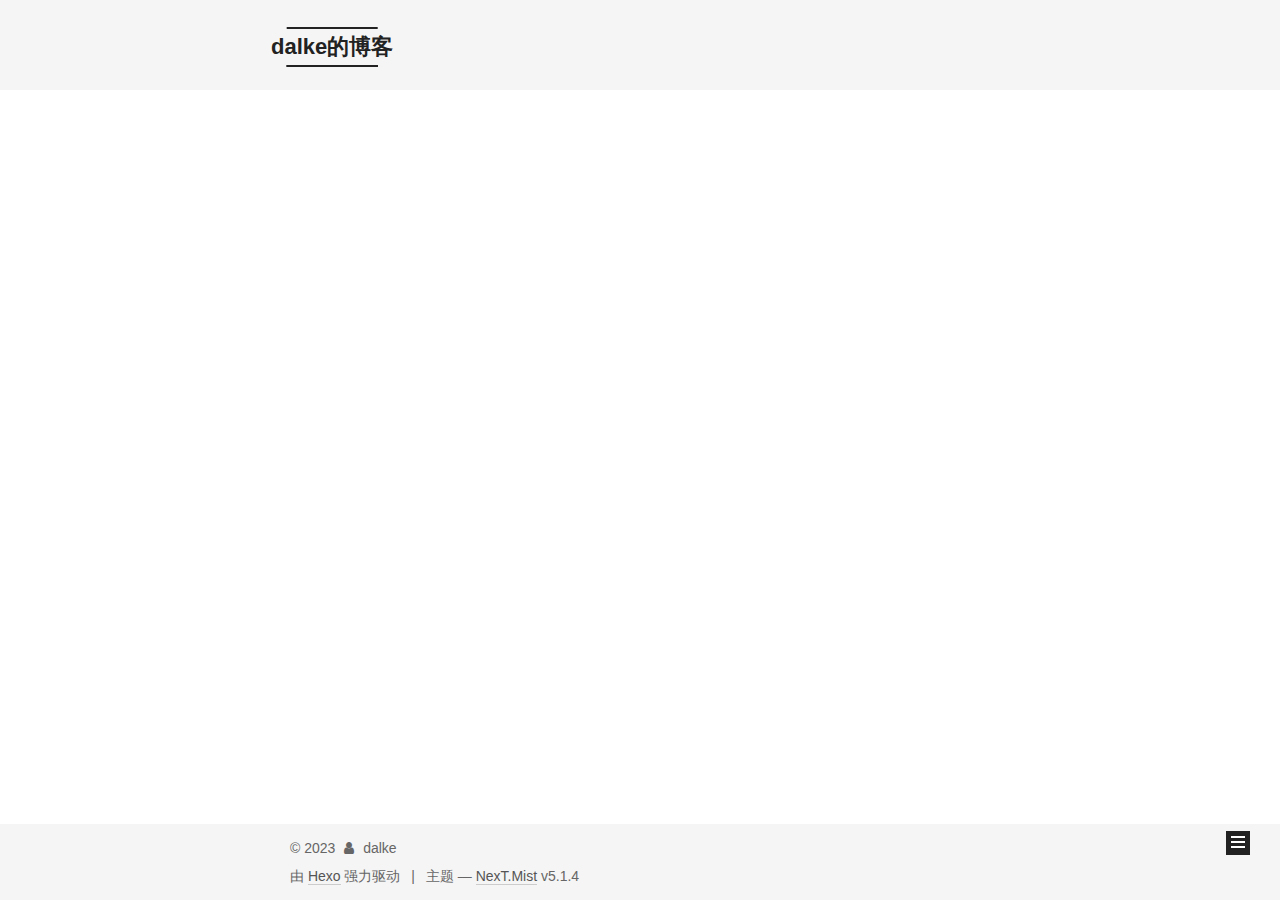
<file: index.html>
<!DOCTYPE html>



  


<html class="theme-next mist use-motion" lang="zh-Hans">
<head>
  <meta charset="UTF-8"/>
<meta http-equiv="X-UA-Compatible" content="IE=edge" />
<meta name="viewport" content="width=device-width, initial-scale=1, maximum-scale=1"/>
<meta name="theme-color" content="#222">









<meta http-equiv="Cache-Control" content="no-transform" />
<meta http-equiv="Cache-Control" content="no-siteapp" />
















  
  
  <link href="/lib/fancybox/source/jquery.fancybox.css?v=2.1.5" rel="stylesheet" type="text/css" />







<link href="/lib/font-awesome/css/font-awesome.min.css?v=4.6.2" rel="stylesheet" type="text/css" />

<link href="/css/main.css?v=5.1.4" rel="stylesheet" type="text/css" />


  <link rel="apple-touch-icon" sizes="180x180" href="/images/apple-touch-icon-next.png?v=5.1.4">


  <link rel="icon" type="image/png" sizes="32x32" href="/images/dalke.jpg?v=5.1.4">


  <link rel="icon" type="image/png" sizes="16x16" href="/images/dalke.jpg?v=5.1.4">


  <link rel="mask-icon" href="/images/logo.svg?v=5.1.4" color="#222">





  <meta name="keywords" content="Hexo, NexT" />










<meta name="description" content="dalke的博客">
<meta property="og:type" content="website">
<meta property="og:title" content="dalke的博客">
<meta property="og:url" content="http://example.com/index.html">
<meta property="og:site_name" content="dalke的博客">
<meta property="og:description" content="dalke的博客">
<meta property="og:locale">
<meta property="article:author" content="dalke">
<meta name="twitter:card" content="summary">



<script type="text/javascript" id="hexo.configurations">
  var NexT = window.NexT || {};
  var CONFIG = {
    root: '',
    scheme: 'Mist',
    version: '5.1.4',
    sidebar: {"position":"left","display":"post","offset":12,"b2t":false,"scrollpercent":false,"onmobile":false},
    fancybox: true,
    tabs: true,
    motion: {"enable":true,"async":false,"transition":{"post_block":"fadeIn","post_header":"slideDownIn","post_body":"slideDownIn","coll_header":"slideLeftIn","sidebar":"slideUpIn"}},
    duoshuo: {
      userId: '0',
      author: '博主'
    },
    algolia: {
      applicationID: '',
      apiKey: '',
      indexName: '',
      hits: {"per_page":10},
      labels: {"input_placeholder":"Search for Posts","hits_empty":"We didn't find any results for the search: ${query}","hits_stats":"${hits} results found in ${time} ms"}
    }
  };
</script>



  <link rel="canonical" href="http://example.com/"/>





  <title>dalke的博客</title>
  








<meta name="generator" content="Hexo 6.1.0"></head>

<body itemscope itemtype="http://schema.org/WebPage" lang="zh-Hans">

  
  
    
  

  <div class="container sidebar-position-left 
  page-home">
    <div class="headband"></div>

    <header id="header" class="header" itemscope itemtype="http://schema.org/WPHeader">
      <div class="header-inner"><div class="site-brand-wrapper">
  <div class="site-meta ">
    

    <div class="custom-logo-site-title">
      <a href="/"  class="brand" rel="start">
        <span class="logo-line-before"><i></i></span>
        <span class="site-title">dalke的博客</span>
        <span class="logo-line-after"><i></i></span>
      </a>
    </div>
      
        <p class="site-subtitle">Noob Slim</p>
      
  </div>

  <div class="site-nav-toggle">
    <button>
      <span class="btn-bar"></span>
      <span class="btn-bar"></span>
      <span class="btn-bar"></span>
    </button>
  </div>
</div>

<nav class="site-nav">
  

  
    <ul id="menu" class="menu">
      
        
        <li class="menu-item menu-item-home">
          <a href="/%20" rel="section">
            
              <i class="menu-item-icon fa fa-fw fa-home"></i> <br />
            
            首页
          </a>
        </li>
      
        
        <li class="menu-item menu-item-archives">
          <a href="/archives/%20" rel="section">
            
              <i class="menu-item-icon fa fa-fw fa-archive"></i> <br />
            
            归档
          </a>
        </li>
      

      
    </ul>
  

  
</nav>



 </div>
    </header>

    <main id="main" class="main">
      <div class="main-inner">
        <div class="content-wrap">
          <div id="content" class="content">
            
  <section id="posts" class="posts-expand">
    
      

  

  
  
  

  <article class="post post-type-normal" itemscope itemtype="http://schema.org/Article">
  
  
  
  <div class="post-block">
    <link itemprop="mainEntityOfPage" href="http://example.com/2022/08/15/%E5%88%86%E4%BA%AB%E5%85%B3%E4%BA%8E%E8%AE%A1%E7%AE%97%E6%9C%BA%E7%9A%84%E7%94%B5%E5%AD%90%E4%B9%A6/">

    <span hidden itemprop="author" itemscope itemtype="http://schema.org/Person">
      <meta itemprop="name" content="">
      <meta itemprop="description" content="">
      <meta itemprop="image" content="/images/avatar.gif">
    </span>

    <span hidden itemprop="publisher" itemscope itemtype="http://schema.org/Organization">
      <meta itemprop="name" content="dalke的博客">
    </span>

    
      <header class="post-header">

        
        
          <h1 class="post-title" itemprop="name headline">
                
                <a class="post-title-link" href="/2022/08/15/%E5%88%86%E4%BA%AB%E5%85%B3%E4%BA%8E%E8%AE%A1%E7%AE%97%E6%9C%BA%E7%9A%84%E7%94%B5%E5%AD%90%E4%B9%A6/" itemprop="url">分享关于计算机的电子书</a></h1>
        

        <div class="post-meta">
          <span class="post-time">
            
              <span class="post-meta-item-icon">
                <i class="fa fa-calendar-o"></i>
              </span>
              
                <span class="post-meta-item-text">发表于</span>
              
              <time title="创建于" itemprop="dateCreated datePublished" datetime="2022-08-15T21:04:00+08:00">
                2022-08-15
              </time>
            

            

            
          </span>

          

          
            
          

          
          

          

          

          

        </div>
      </header>
    

    
    
    
    <div class="post-body" itemprop="articleBody">

      
      

      
        
          
            <h3 id="使用百度云分享"><a href="#使用百度云分享" class="headerlink" title="使用百度云分享"></a>使用百度云分享</h3><figure class="highlight bash"><table><tr><td class="gutter"><pre><span class="line">1</span><br><span class="line">2</span><br></pre></td><td class="code"><pre><span class="line">链接：https://pan.baidu.com/s/19mPiya0ms4rdw5XB0lK2Wg </span><br><span class="line">提取码：1100 </span><br></pre></td></tr></table></figure>
<h3 id="测试一下"><a href="#测试一下" class="headerlink" title="测试一下"></a>测试一下</h3><figure class="highlight java"><table><tr><td class="gutter"><pre><span class="line">1</span><br></pre></td><td class="code"><pre><span class="line">System.out.println(<span class="string">&quot;测试一下&quot;</span>);</span><br></pre></td></tr></table></figure>
          
        
      
    </div>
    
    
    

    

    

    

    <footer class="post-footer">
      

      

      

      
      
        <div class="post-eof"></div>
      
    </footer>
  </div>
  
  
  
  </article>


    
  </section>

  


          </div>
          


          

        </div>
        
          
  
  <div class="sidebar-toggle">
    <div class="sidebar-toggle-line-wrap">
      <span class="sidebar-toggle-line sidebar-toggle-line-first"></span>
      <span class="sidebar-toggle-line sidebar-toggle-line-middle"></span>
      <span class="sidebar-toggle-line sidebar-toggle-line-last"></span>
    </div>
  </div>

  <aside id="sidebar" class="sidebar">
    
    <div class="sidebar-inner">

      

      

      <section class="site-overview-wrap sidebar-panel sidebar-panel-active">
        <div class="site-overview">
          <div class="site-author motion-element" itemprop="author" itemscope itemtype="http://schema.org/Person">
            
              <p class="site-author-name" itemprop="name"></p>
              <p class="site-description motion-element" itemprop="description"></p>
          </div>

          <nav class="site-state motion-element">

            
              <div class="site-state-item site-state-posts">
              
                <a href="/archives/%20%7C%7C%20archive">
              
                  <span class="site-state-item-count">1</span>
                  <span class="site-state-item-name">日志</span>
                </a>
              </div>
            

            

            

          </nav>

          

          

          
          

          
          

          

        </div>
      </section>

      

      

    </div>
  </aside>


        
      </div>
    </main>

    <footer id="footer" class="footer">
      <div class="footer-inner">
        <div class="copyright">&copy; <span itemprop="copyrightYear">2023</span>
  <span class="with-love">
    <i class="fa fa-user"></i>
  </span>
  <span class="author" itemprop="copyrightHolder">dalke</span>

  
</div>


  <div class="powered-by">由 <a class="theme-link" target="_blank" href="https://hexo.io">Hexo</a> 强力驱动</div>



  <span class="post-meta-divider">|</span>



  <div class="theme-info">主题 &mdash; <a class="theme-link" target="_blank" href="https://github.com/iissnan/hexo-theme-next">NexT.Mist</a> v5.1.4</div>




        







        
      </div>
    </footer>

    
      <div class="back-to-top">
        <i class="fa fa-arrow-up"></i>
        
      </div>
    

    

  </div>

  

<script type="text/javascript">
  if (Object.prototype.toString.call(window.Promise) !== '[object Function]') {
    window.Promise = null;
  }
</script>









  












  
  
    <script type="text/javascript" src="/lib/jquery/index.js?v=2.1.3"></script>
  

  
  
    <script type="text/javascript" src="/lib/fastclick/lib/fastclick.min.js?v=1.0.6"></script>
  

  
  
    <script type="text/javascript" src="/lib/jquery_lazyload/jquery.lazyload.js?v=1.9.7"></script>
  

  
  
    <script type="text/javascript" src="/lib/velocity/velocity.min.js?v=1.2.1"></script>
  

  
  
    <script type="text/javascript" src="/lib/velocity/velocity.ui.min.js?v=1.2.1"></script>
  

  
  
    <script type="text/javascript" src="/lib/fancybox/source/jquery.fancybox.pack.js?v=2.1.5"></script>
  


  


  <script type="text/javascript" src="/js/src/utils.js?v=5.1.4"></script>

  <script type="text/javascript" src="/js/src/motion.js?v=5.1.4"></script>



  
  

  

  


  <script type="text/javascript" src="/js/src/bootstrap.js?v=5.1.4"></script>



  


  




	





  





  












  





  

  

  

  
  

  

  

  

</body>
</html>
</file>
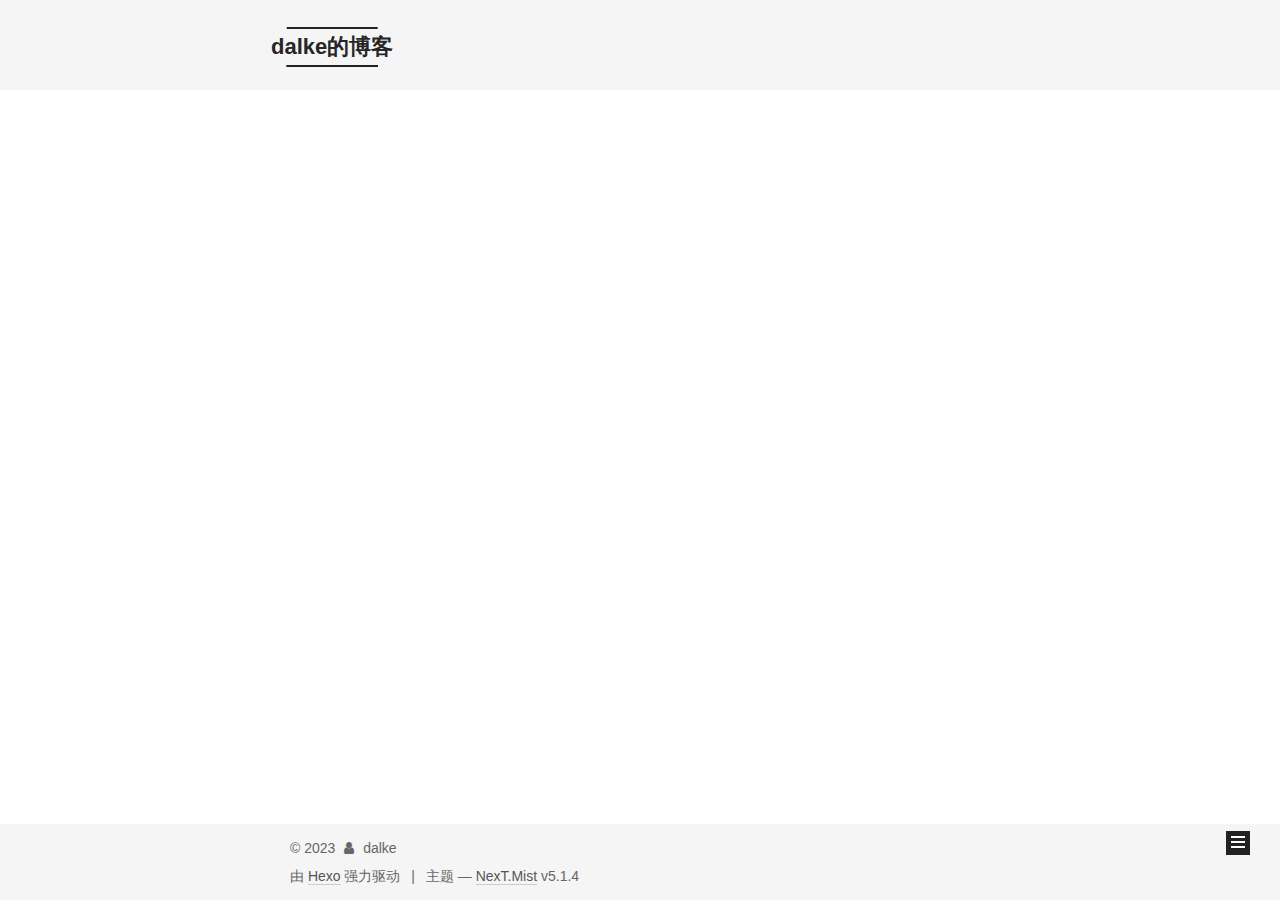
<file: archives/index.html>
<!DOCTYPE html>



  


<html class="theme-next mist use-motion" lang="zh-Hans">
<head>
  <meta charset="UTF-8"/>
<meta http-equiv="X-UA-Compatible" content="IE=edge" />
<meta name="viewport" content="width=device-width, initial-scale=1, maximum-scale=1"/>
<meta name="theme-color" content="#222">









<meta http-equiv="Cache-Control" content="no-transform" />
<meta http-equiv="Cache-Control" content="no-siteapp" />
















  
  
  <link href="/lib/fancybox/source/jquery.fancybox.css?v=2.1.5" rel="stylesheet" type="text/css" />







<link href="/lib/font-awesome/css/font-awesome.min.css?v=4.6.2" rel="stylesheet" type="text/css" />

<link href="/css/main.css?v=5.1.4" rel="stylesheet" type="text/css" />


  <link rel="apple-touch-icon" sizes="180x180" href="/images/apple-touch-icon-next.png?v=5.1.4">


  <link rel="icon" type="image/png" sizes="32x32" href="/images/dalke.jpg?v=5.1.4">


  <link rel="icon" type="image/png" sizes="16x16" href="/images/dalke.jpg?v=5.1.4">


  <link rel="mask-icon" href="/images/logo.svg?v=5.1.4" color="#222">





  <meta name="keywords" content="Hexo, NexT" />










<meta name="description" content="dalke的博客">
<meta property="og:type" content="website">
<meta property="og:title" content="dalke的博客">
<meta property="og:url" content="http://example.com/archives/index.html">
<meta property="og:site_name" content="dalke的博客">
<meta property="og:description" content="dalke的博客">
<meta property="og:locale">
<meta property="article:author" content="dalke">
<meta name="twitter:card" content="summary">



<script type="text/javascript" id="hexo.configurations">
  var NexT = window.NexT || {};
  var CONFIG = {
    root: '',
    scheme: 'Mist',
    version: '5.1.4',
    sidebar: {"position":"left","display":"post","offset":12,"b2t":false,"scrollpercent":false,"onmobile":false},
    fancybox: true,
    tabs: true,
    motion: {"enable":true,"async":false,"transition":{"post_block":"fadeIn","post_header":"slideDownIn","post_body":"slideDownIn","coll_header":"slideLeftIn","sidebar":"slideUpIn"}},
    duoshuo: {
      userId: '0',
      author: '博主'
    },
    algolia: {
      applicationID: '',
      apiKey: '',
      indexName: '',
      hits: {"per_page":10},
      labels: {"input_placeholder":"Search for Posts","hits_empty":"We didn't find any results for the search: ${query}","hits_stats":"${hits} results found in ${time} ms"}
    }
  };
</script>



  <link rel="canonical" href="http://example.com/archives/"/>





  <title>归档 | dalke的博客</title>
  








<meta name="generator" content="Hexo 6.1.0"></head>

<body itemscope itemtype="http://schema.org/WebPage" lang="zh-Hans">

  
  
    
  

  <div class="container sidebar-position-left page-archive">
    <div class="headband"></div>

    <header id="header" class="header" itemscope itemtype="http://schema.org/WPHeader">
      <div class="header-inner"><div class="site-brand-wrapper">
  <div class="site-meta ">
    

    <div class="custom-logo-site-title">
      <a href="/"  class="brand" rel="start">
        <span class="logo-line-before"><i></i></span>
        <span class="site-title">dalke的博客</span>
        <span class="logo-line-after"><i></i></span>
      </a>
    </div>
      
        <p class="site-subtitle">Noob Slim</p>
      
  </div>

  <div class="site-nav-toggle">
    <button>
      <span class="btn-bar"></span>
      <span class="btn-bar"></span>
      <span class="btn-bar"></span>
    </button>
  </div>
</div>

<nav class="site-nav">
  

  
    <ul id="menu" class="menu">
      
        
        <li class="menu-item menu-item-home">
          <a href="/%20" rel="section">
            
              <i class="menu-item-icon fa fa-fw fa-home"></i> <br />
            
            首页
          </a>
        </li>
      
        
        <li class="menu-item menu-item-archives">
          <a href="/archives/%20" rel="section">
            
              <i class="menu-item-icon fa fa-fw fa-archive"></i> <br />
            
            归档
          </a>
        </li>
      

      
    </ul>
  

  
</nav>



 </div>
    </header>

    <main id="main" class="main">
      <div class="main-inner">
        <div class="content-wrap">
          <div id="content" class="content">
            

  
  
  
  <div class="post-block archive">
    <div id="posts" class="posts-collapse">
      <span class="archive-move-on"></span>

      <span class="archive-page-counter">
        
        
        
          
        
        嗯..! 目前共计 1 篇日志。 继续努力。
      </span>

      

        
        
        

        
          
          <div class="collection-title">
            <h1 class="archive-year" id="archive-year-2022">2022</h1>
          </div>
        
        

        

  <article class="post post-type-normal" itemscope itemtype="http://schema.org/Article">
    <header class="post-header">

      <h2 class="post-title">
        
            <a class="post-title-link" href="/2022/08/15/%E5%88%86%E4%BA%AB%E5%85%B3%E4%BA%8E%E8%AE%A1%E7%AE%97%E6%9C%BA%E7%9A%84%E7%94%B5%E5%AD%90%E4%B9%A6/" itemprop="url">
              
                <span itemprop="name">分享关于计算机的电子书</span>
              
            </a>
        
      </h2>

      <div class="post-meta">
        <time class="post-time" itemprop="dateCreated"
              datetime="2022-08-15T21:04:00+08:00"
              content="2022-08-15" >
          08-15
        </time>
      </div>

    </header>
  </article>



      

    </div>
  </div>
  
  
  

  



          </div>
          


          

        </div>
        
          
  
  <div class="sidebar-toggle">
    <div class="sidebar-toggle-line-wrap">
      <span class="sidebar-toggle-line sidebar-toggle-line-first"></span>
      <span class="sidebar-toggle-line sidebar-toggle-line-middle"></span>
      <span class="sidebar-toggle-line sidebar-toggle-line-last"></span>
    </div>
  </div>

  <aside id="sidebar" class="sidebar">
    
    <div class="sidebar-inner">

      

      

      <section class="site-overview-wrap sidebar-panel sidebar-panel-active">
        <div class="site-overview">
          <div class="site-author motion-element" itemprop="author" itemscope itemtype="http://schema.org/Person">
            
              <p class="site-author-name" itemprop="name"></p>
              <p class="site-description motion-element" itemprop="description"></p>
          </div>

          <nav class="site-state motion-element">

            
              <div class="site-state-item site-state-posts">
              
                <a href="/archives/%20%7C%7C%20archive">
              
                  <span class="site-state-item-count">1</span>
                  <span class="site-state-item-name">日志</span>
                </a>
              </div>
            

            

            

          </nav>

          

          

          
          

          
          

          

        </div>
      </section>

      

      

    </div>
  </aside>


        
      </div>
    </main>

    <footer id="footer" class="footer">
      <div class="footer-inner">
        <div class="copyright">&copy; <span itemprop="copyrightYear">2023</span>
  <span class="with-love">
    <i class="fa fa-user"></i>
  </span>
  <span class="author" itemprop="copyrightHolder">dalke</span>

  
</div>


  <div class="powered-by">由 <a class="theme-link" target="_blank" href="https://hexo.io">Hexo</a> 强力驱动</div>



  <span class="post-meta-divider">|</span>



  <div class="theme-info">主题 &mdash; <a class="theme-link" target="_blank" href="https://github.com/iissnan/hexo-theme-next">NexT.Mist</a> v5.1.4</div>




        







        
      </div>
    </footer>

    
      <div class="back-to-top">
        <i class="fa fa-arrow-up"></i>
        
      </div>
    

    

  </div>

  

<script type="text/javascript">
  if (Object.prototype.toString.call(window.Promise) !== '[object Function]') {
    window.Promise = null;
  }
</script>









  












  
  
    <script type="text/javascript" src="/lib/jquery/index.js?v=2.1.3"></script>
  

  
  
    <script type="text/javascript" src="/lib/fastclick/lib/fastclick.min.js?v=1.0.6"></script>
  

  
  
    <script type="text/javascript" src="/lib/jquery_lazyload/jquery.lazyload.js?v=1.9.7"></script>
  

  
  
    <script type="text/javascript" src="/lib/velocity/velocity.min.js?v=1.2.1"></script>
  

  
  
    <script type="text/javascript" src="/lib/velocity/velocity.ui.min.js?v=1.2.1"></script>
  

  
  
    <script type="text/javascript" src="/lib/fancybox/source/jquery.fancybox.pack.js?v=2.1.5"></script>
  


  


  <script type="text/javascript" src="/js/src/utils.js?v=5.1.4"></script>

  <script type="text/javascript" src="/js/src/motion.js?v=5.1.4"></script>



  
  

  

  


  <script type="text/javascript" src="/js/src/bootstrap.js?v=5.1.4"></script>



  


  




	





  





  












  





  

  

  

  
  

  

  

  

</body>
</html>
</file>
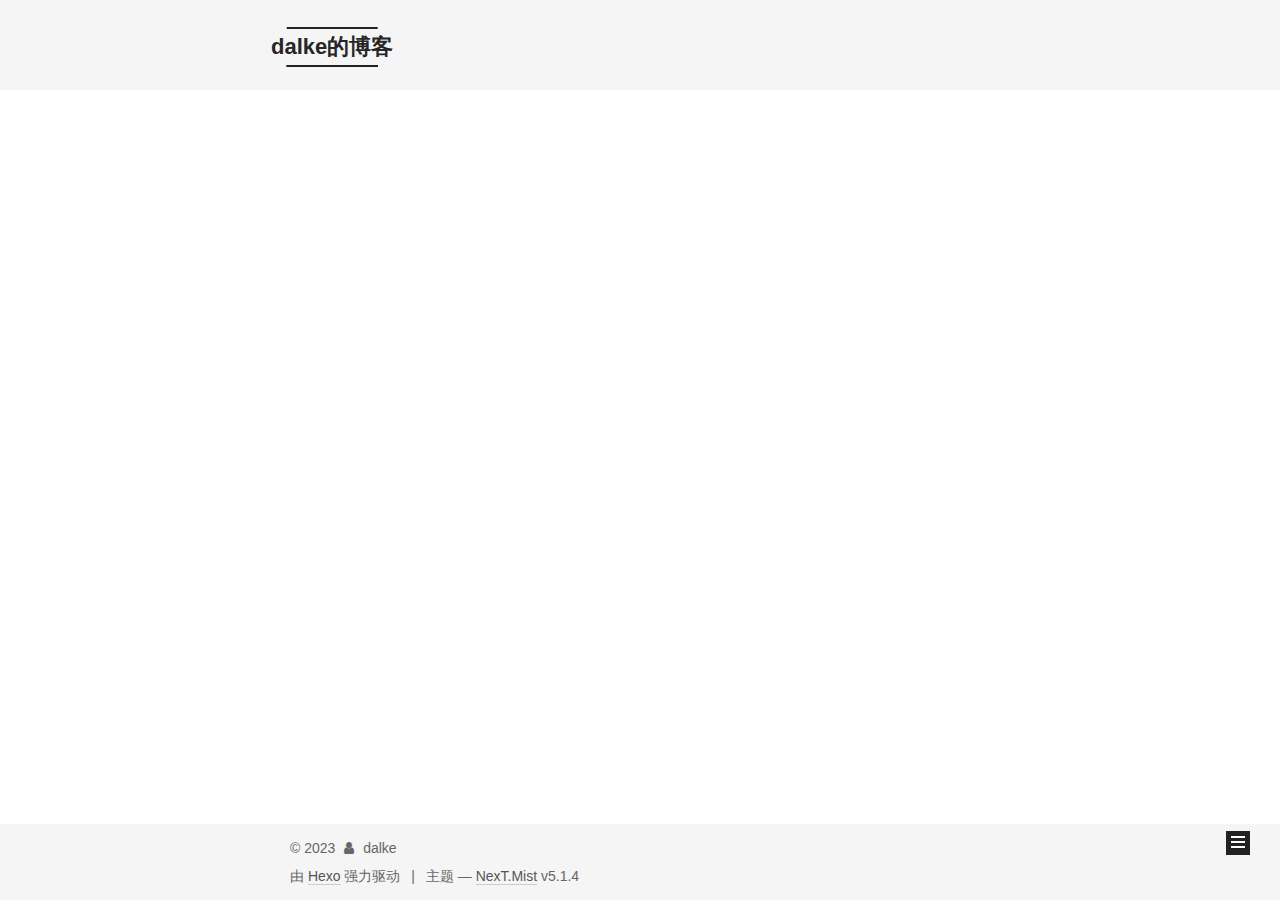
<file: archives/2022/index.html>
<!DOCTYPE html>



  


<html class="theme-next mist use-motion" lang="zh-Hans">
<head>
  <meta charset="UTF-8"/>
<meta http-equiv="X-UA-Compatible" content="IE=edge" />
<meta name="viewport" content="width=device-width, initial-scale=1, maximum-scale=1"/>
<meta name="theme-color" content="#222">









<meta http-equiv="Cache-Control" content="no-transform" />
<meta http-equiv="Cache-Control" content="no-siteapp" />
















  
  
  <link href="/lib/fancybox/source/jquery.fancybox.css?v=2.1.5" rel="stylesheet" type="text/css" />







<link href="/lib/font-awesome/css/font-awesome.min.css?v=4.6.2" rel="stylesheet" type="text/css" />

<link href="/css/main.css?v=5.1.4" rel="stylesheet" type="text/css" />


  <link rel="apple-touch-icon" sizes="180x180" href="/images/apple-touch-icon-next.png?v=5.1.4">


  <link rel="icon" type="image/png" sizes="32x32" href="/images/dalke.jpg?v=5.1.4">


  <link rel="icon" type="image/png" sizes="16x16" href="/images/dalke.jpg?v=5.1.4">


  <link rel="mask-icon" href="/images/logo.svg?v=5.1.4" color="#222">





  <meta name="keywords" content="Hexo, NexT" />










<meta name="description" content="dalke的博客">
<meta property="og:type" content="website">
<meta property="og:title" content="dalke的博客">
<meta property="og:url" content="http://example.com/archives/2022/index.html">
<meta property="og:site_name" content="dalke的博客">
<meta property="og:description" content="dalke的博客">
<meta property="og:locale">
<meta property="article:author" content="dalke">
<meta name="twitter:card" content="summary">



<script type="text/javascript" id="hexo.configurations">
  var NexT = window.NexT || {};
  var CONFIG = {
    root: '',
    scheme: 'Mist',
    version: '5.1.4',
    sidebar: {"position":"left","display":"post","offset":12,"b2t":false,"scrollpercent":false,"onmobile":false},
    fancybox: true,
    tabs: true,
    motion: {"enable":true,"async":false,"transition":{"post_block":"fadeIn","post_header":"slideDownIn","post_body":"slideDownIn","coll_header":"slideLeftIn","sidebar":"slideUpIn"}},
    duoshuo: {
      userId: '0',
      author: '博主'
    },
    algolia: {
      applicationID: '',
      apiKey: '',
      indexName: '',
      hits: {"per_page":10},
      labels: {"input_placeholder":"Search for Posts","hits_empty":"We didn't find any results for the search: ${query}","hits_stats":"${hits} results found in ${time} ms"}
    }
  };
</script>



  <link rel="canonical" href="http://example.com/archives/2022/"/>





  <title>归档 | dalke的博客</title>
  








<meta name="generator" content="Hexo 6.1.0"></head>

<body itemscope itemtype="http://schema.org/WebPage" lang="zh-Hans">

  
  
    
  

  <div class="container sidebar-position-left page-archive">
    <div class="headband"></div>

    <header id="header" class="header" itemscope itemtype="http://schema.org/WPHeader">
      <div class="header-inner"><div class="site-brand-wrapper">
  <div class="site-meta ">
    

    <div class="custom-logo-site-title">
      <a href="/"  class="brand" rel="start">
        <span class="logo-line-before"><i></i></span>
        <span class="site-title">dalke的博客</span>
        <span class="logo-line-after"><i></i></span>
      </a>
    </div>
      
        <p class="site-subtitle">Noob Slim</p>
      
  </div>

  <div class="site-nav-toggle">
    <button>
      <span class="btn-bar"></span>
      <span class="btn-bar"></span>
      <span class="btn-bar"></span>
    </button>
  </div>
</div>

<nav class="site-nav">
  

  
    <ul id="menu" class="menu">
      
        
        <li class="menu-item menu-item-home">
          <a href="/%20" rel="section">
            
              <i class="menu-item-icon fa fa-fw fa-home"></i> <br />
            
            首页
          </a>
        </li>
      
        
        <li class="menu-item menu-item-archives">
          <a href="/archives/%20" rel="section">
            
              <i class="menu-item-icon fa fa-fw fa-archive"></i> <br />
            
            归档
          </a>
        </li>
      

      
    </ul>
  

  
</nav>



 </div>
    </header>

    <main id="main" class="main">
      <div class="main-inner">
        <div class="content-wrap">
          <div id="content" class="content">
            

  
  
  
  <div class="post-block archive">
    <div id="posts" class="posts-collapse">
      <span class="archive-move-on"></span>

      <span class="archive-page-counter">
        
        
        
          
        
        嗯..! 目前共计 1 篇日志。 继续努力。
      </span>

      

        
        
        

        
          
          <div class="collection-title">
            <h1 class="archive-year" id="archive-year-2022">2022</h1>
          </div>
        
        

        

  <article class="post post-type-normal" itemscope itemtype="http://schema.org/Article">
    <header class="post-header">

      <h2 class="post-title">
        
            <a class="post-title-link" href="/2022/08/15/%E5%88%86%E4%BA%AB%E5%85%B3%E4%BA%8E%E8%AE%A1%E7%AE%97%E6%9C%BA%E7%9A%84%E7%94%B5%E5%AD%90%E4%B9%A6/" itemprop="url">
              
                <span itemprop="name">分享关于计算机的电子书</span>
              
            </a>
        
      </h2>

      <div class="post-meta">
        <time class="post-time" itemprop="dateCreated"
              datetime="2022-08-15T21:04:00+08:00"
              content="2022-08-15" >
          08-15
        </time>
      </div>

    </header>
  </article>



      

    </div>
  </div>
  
  
  

  



          </div>
          


          

        </div>
        
          
  
  <div class="sidebar-toggle">
    <div class="sidebar-toggle-line-wrap">
      <span class="sidebar-toggle-line sidebar-toggle-line-first"></span>
      <span class="sidebar-toggle-line sidebar-toggle-line-middle"></span>
      <span class="sidebar-toggle-line sidebar-toggle-line-last"></span>
    </div>
  </div>

  <aside id="sidebar" class="sidebar">
    
    <div class="sidebar-inner">

      

      

      <section class="site-overview-wrap sidebar-panel sidebar-panel-active">
        <div class="site-overview">
          <div class="site-author motion-element" itemprop="author" itemscope itemtype="http://schema.org/Person">
            
              <p class="site-author-name" itemprop="name"></p>
              <p class="site-description motion-element" itemprop="description"></p>
          </div>

          <nav class="site-state motion-element">

            
              <div class="site-state-item site-state-posts">
              
                <a href="/archives/%20%7C%7C%20archive">
              
                  <span class="site-state-item-count">1</span>
                  <span class="site-state-item-name">日志</span>
                </a>
              </div>
            

            

            

          </nav>

          

          

          
          

          
          

          

        </div>
      </section>

      

      

    </div>
  </aside>


        
      </div>
    </main>

    <footer id="footer" class="footer">
      <div class="footer-inner">
        <div class="copyright">&copy; <span itemprop="copyrightYear">2023</span>
  <span class="with-love">
    <i class="fa fa-user"></i>
  </span>
  <span class="author" itemprop="copyrightHolder">dalke</span>

  
</div>


  <div class="powered-by">由 <a class="theme-link" target="_blank" href="https://hexo.io">Hexo</a> 强力驱动</div>



  <span class="post-meta-divider">|</span>



  <div class="theme-info">主题 &mdash; <a class="theme-link" target="_blank" href="https://github.com/iissnan/hexo-theme-next">NexT.Mist</a> v5.1.4</div>




        







        
      </div>
    </footer>

    
      <div class="back-to-top">
        <i class="fa fa-arrow-up"></i>
        
      </div>
    

    

  </div>

  

<script type="text/javascript">
  if (Object.prototype.toString.call(window.Promise) !== '[object Function]') {
    window.Promise = null;
  }
</script>









  












  
  
    <script type="text/javascript" src="/lib/jquery/index.js?v=2.1.3"></script>
  

  
  
    <script type="text/javascript" src="/lib/fastclick/lib/fastclick.min.js?v=1.0.6"></script>
  

  
  
    <script type="text/javascript" src="/lib/jquery_lazyload/jquery.lazyload.js?v=1.9.7"></script>
  

  
  
    <script type="text/javascript" src="/lib/velocity/velocity.min.js?v=1.2.1"></script>
  

  
  
    <script type="text/javascript" src="/lib/velocity/velocity.ui.min.js?v=1.2.1"></script>
  

  
  
    <script type="text/javascript" src="/lib/fancybox/source/jquery.fancybox.pack.js?v=2.1.5"></script>
  


  


  <script type="text/javascript" src="/js/src/utils.js?v=5.1.4"></script>

  <script type="text/javascript" src="/js/src/motion.js?v=5.1.4"></script>



  
  

  

  


  <script type="text/javascript" src="/js/src/bootstrap.js?v=5.1.4"></script>



  


  




	





  





  












  





  

  

  

  
  

  

  

  

</body>
</html>
</file>
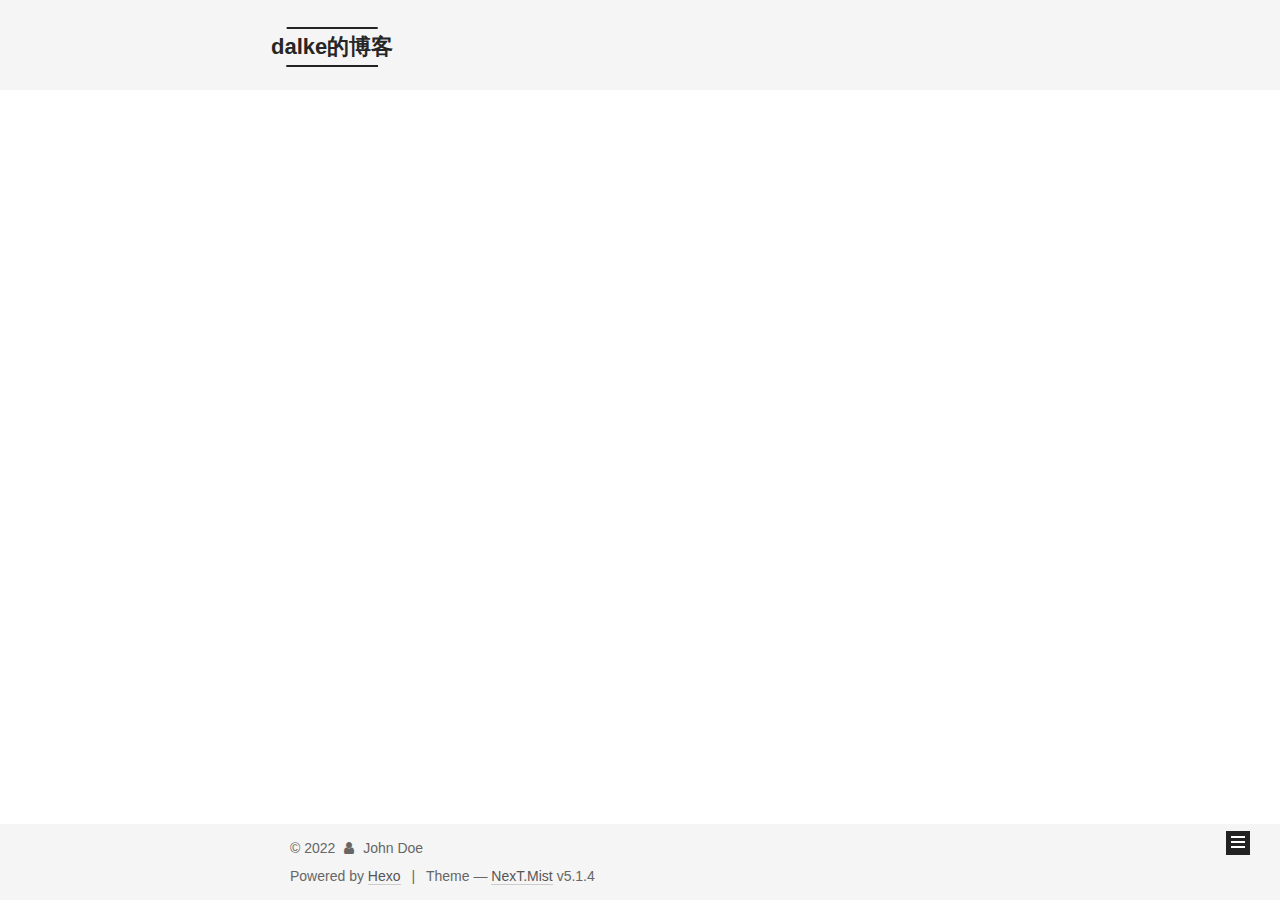
<file: archives/2022/04/index.html>
<!DOCTYPE html>



  


<html class="theme-next mist use-motion" lang="en">
<head>
  <meta charset="UTF-8"/>
<meta http-equiv="X-UA-Compatible" content="IE=edge" />
<meta name="viewport" content="width=device-width, initial-scale=1, maximum-scale=1"/>
<meta name="theme-color" content="#222">









<meta http-equiv="Cache-Control" content="no-transform" />
<meta http-equiv="Cache-Control" content="no-siteapp" />
















  
  
  <link href="/lib/fancybox/source/jquery.fancybox.css?v=2.1.5" rel="stylesheet" type="text/css" />







<link href="/lib/font-awesome/css/font-awesome.min.css?v=4.6.2" rel="stylesheet" type="text/css" />

<link href="/css/main.css?v=5.1.4" rel="stylesheet" type="text/css" />


  <link rel="apple-touch-icon" sizes="180x180" href="/images/apple-touch-icon-next.png?v=5.1.4">


  <link rel="icon" type="image/png" sizes="32x32" href="/images/favicon-32x32-next.png?v=5.1.4">


  <link rel="icon" type="image/png" sizes="16x16" href="/images/favicon-16x16-next.png?v=5.1.4">


  <link rel="mask-icon" href="/images/logo.svg?v=5.1.4" color="#222">





  <meta name="keywords" content="Hexo, NexT" />










<meta property="og:type" content="website">
<meta property="og:title" content="dalke的博客">
<meta property="og:url" content="http://example.com/archives/2022/04/index.html">
<meta property="og:site_name" content="dalke的博客">
<meta property="og:locale" content="en_US">
<meta property="article:author" content="John Doe">
<meta name="twitter:card" content="summary">



<script type="text/javascript" id="hexo.configurations">
  var NexT = window.NexT || {};
  var CONFIG = {
    root: '',
    scheme: 'Mist',
    version: '5.1.4',
    sidebar: {"position":"left","display":"post","offset":12,"b2t":false,"scrollpercent":false,"onmobile":false},
    fancybox: true,
    tabs: true,
    motion: {"enable":true,"async":false,"transition":{"post_block":"fadeIn","post_header":"slideDownIn","post_body":"slideDownIn","coll_header":"slideLeftIn","sidebar":"slideUpIn"}},
    duoshuo: {
      userId: '0',
      author: 'Author'
    },
    algolia: {
      applicationID: '',
      apiKey: '',
      indexName: '',
      hits: {"per_page":10},
      labels: {"input_placeholder":"Search for Posts","hits_empty":"We didn't find any results for the search: ${query}","hits_stats":"${hits} results found in ${time} ms"}
    }
  };
</script>



  <link rel="canonical" href="http://example.com/archives/2022/04/"/>





  <title>Archive | dalke的博客</title>
  








<meta name="generator" content="Hexo 6.1.0"></head>

<body itemscope itemtype="http://schema.org/WebPage" lang="en">

  
  
    
  

  <div class="container sidebar-position-left page-archive">
    <div class="headband"></div>

    <header id="header" class="header" itemscope itemtype="http://schema.org/WPHeader">
      <div class="header-inner"><div class="site-brand-wrapper">
  <div class="site-meta ">
    

    <div class="custom-logo-site-title">
      <a href="/"  class="brand" rel="start">
        <span class="logo-line-before"><i></i></span>
        <span class="site-title">dalke的博客</span>
        <span class="logo-line-after"><i></i></span>
      </a>
    </div>
      
        <p class="site-subtitle"></p>
      
  </div>

  <div class="site-nav-toggle">
    <button>
      <span class="btn-bar"></span>
      <span class="btn-bar"></span>
      <span class="btn-bar"></span>
    </button>
  </div>
</div>

<nav class="site-nav">
  

  
    <ul id="menu" class="menu">
      
        
        <li class="menu-item menu-item-home">
          <a href="/%20" rel="section">
            
              <i class="menu-item-icon fa fa-fw fa-home"></i> <br />
            
            Home
          </a>
        </li>
      
        
        <li class="menu-item menu-item-archives">
          <a href="/archives/%20" rel="section">
            
              <i class="menu-item-icon fa fa-fw fa-archive"></i> <br />
            
            Archives
          </a>
        </li>
      

      
    </ul>
  

  
</nav>



 </div>
    </header>

    <main id="main" class="main">
      <div class="main-inner">
        <div class="content-wrap">
          <div id="content" class="content">
            

  
  
  
  <div class="post-block archive">
    <div id="posts" class="posts-collapse">
      <span class="archive-move-on"></span>

      <span class="archive-page-counter">
        
        
        
          
        
        Um..! 1 post. Keep on posting.
      </span>

      

        
        
        

        
          
          <div class="collection-title">
            <h1 class="archive-year" id="archive-year-2022">2022</h1>
          </div>
        
        

        

  <article class="post post-type-normal" itemscope itemtype="http://schema.org/Article">
    <header class="post-header">

      <h2 class="post-title">
        
            <a class="post-title-link" href="/2022/04/02/%E5%88%86%E4%BA%AB%E5%85%B3%E4%BA%8E%E8%AE%A1%E7%AE%97%E6%9C%BA%E7%9A%84%E7%94%B5%E5%AD%90%E4%B9%A6/" itemprop="url">
              
                <span itemprop="name">分享关于计算机的电子书</span>
              
            </a>
        
      </h2>

      <div class="post-meta">
        <time class="post-time" itemprop="dateCreated"
              datetime="2022-04-02T17:18:43+08:00"
              content="2022-04-02" >
          04-02
        </time>
      </div>

    </header>
  </article>



      

    </div>
  </div>
  
  
  

  



          </div>
          


          

        </div>
        
          
  
  <div class="sidebar-toggle">
    <div class="sidebar-toggle-line-wrap">
      <span class="sidebar-toggle-line sidebar-toggle-line-first"></span>
      <span class="sidebar-toggle-line sidebar-toggle-line-middle"></span>
      <span class="sidebar-toggle-line sidebar-toggle-line-last"></span>
    </div>
  </div>

  <aside id="sidebar" class="sidebar">
    
    <div class="sidebar-inner">

      

      

      <section class="site-overview-wrap sidebar-panel sidebar-panel-active">
        <div class="site-overview">
          <div class="site-author motion-element" itemprop="author" itemscope itemtype="http://schema.org/Person">
            
              <p class="site-author-name" itemprop="name"></p>
              <p class="site-description motion-element" itemprop="description"></p>
          </div>

          <nav class="site-state motion-element">

            
              <div class="site-state-item site-state-posts">
              
                <a href="/archives/%20%7C%7C%20archive">
              
                  <span class="site-state-item-count">1</span>
                  <span class="site-state-item-name">posts</span>
                </a>
              </div>
            

            

            

          </nav>

          

          

          
          

          
          

          

        </div>
      </section>

      

      

    </div>
  </aside>


        
      </div>
    </main>

    <footer id="footer" class="footer">
      <div class="footer-inner">
        <div class="copyright">&copy; <span itemprop="copyrightYear">2022</span>
  <span class="with-love">
    <i class="fa fa-user"></i>
  </span>
  <span class="author" itemprop="copyrightHolder">John Doe</span>

  
</div>


  <div class="powered-by">Powered by <a class="theme-link" target="_blank" href="https://hexo.io">Hexo</a></div>



  <span class="post-meta-divider">|</span>



  <div class="theme-info">Theme &mdash; <a class="theme-link" target="_blank" href="https://github.com/iissnan/hexo-theme-next">NexT.Mist</a> v5.1.4</div>




        







        
      </div>
    </footer>

    
      <div class="back-to-top">
        <i class="fa fa-arrow-up"></i>
        
      </div>
    

    

  </div>

  

<script type="text/javascript">
  if (Object.prototype.toString.call(window.Promise) !== '[object Function]') {
    window.Promise = null;
  }
</script>









  












  
  
    <script type="text/javascript" src="/lib/jquery/index.js?v=2.1.3"></script>
  

  
  
    <script type="text/javascript" src="/lib/fastclick/lib/fastclick.min.js?v=1.0.6"></script>
  

  
  
    <script type="text/javascript" src="/lib/jquery_lazyload/jquery.lazyload.js?v=1.9.7"></script>
  

  
  
    <script type="text/javascript" src="/lib/velocity/velocity.min.js?v=1.2.1"></script>
  

  
  
    <script type="text/javascript" src="/lib/velocity/velocity.ui.min.js?v=1.2.1"></script>
  

  
  
    <script type="text/javascript" src="/lib/fancybox/source/jquery.fancybox.pack.js?v=2.1.5"></script>
  


  


  <script type="text/javascript" src="/js/src/utils.js?v=5.1.4"></script>

  <script type="text/javascript" src="/js/src/motion.js?v=5.1.4"></script>



  
  

  

  


  <script type="text/javascript" src="/js/src/bootstrap.js?v=5.1.4"></script>



  


  




	





  





  












  





  

  

  

  
  

  

  

  

</body>
</html>
</file>
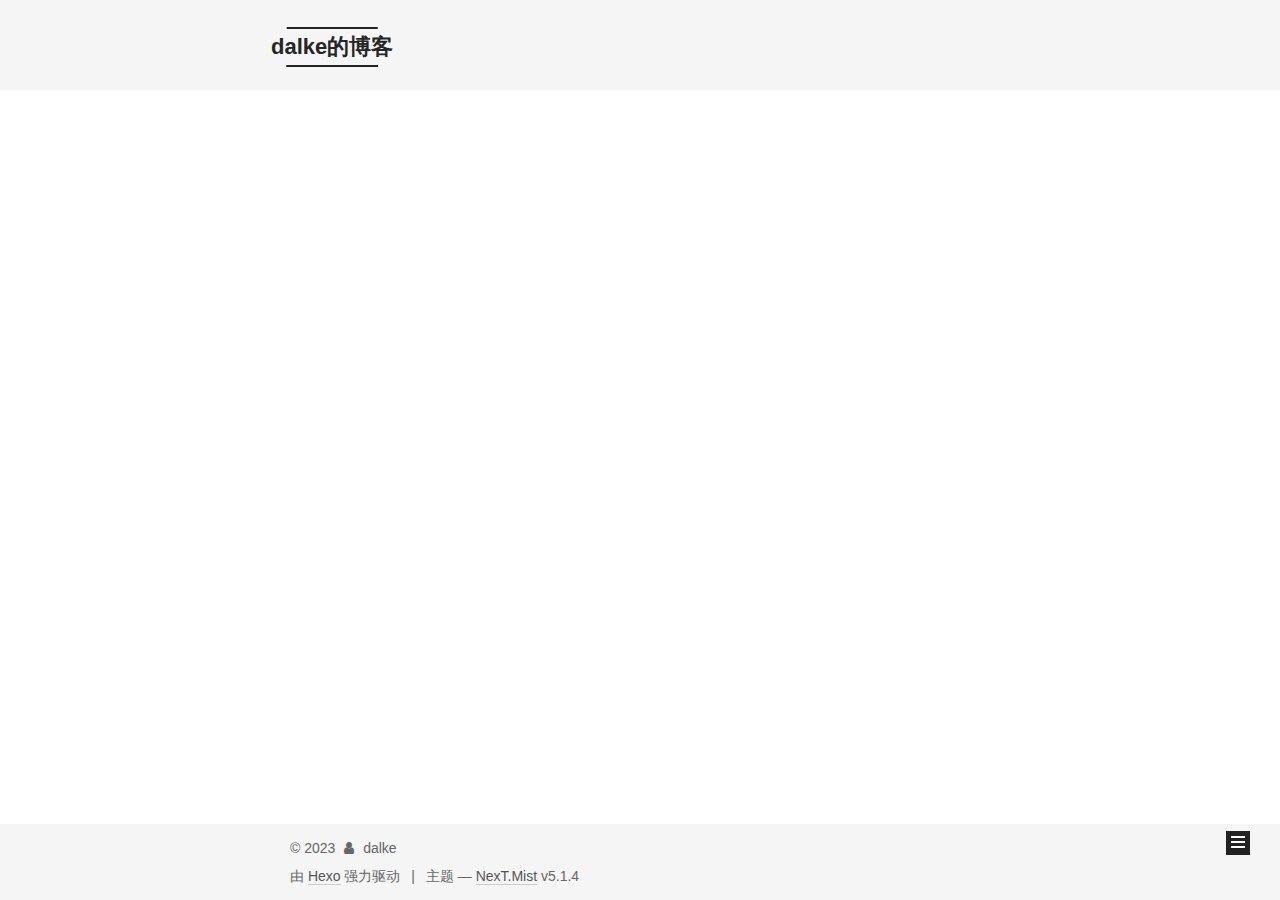
<file: archives/2022/08/index.html>
<!DOCTYPE html>



  


<html class="theme-next mist use-motion" lang="zh-Hans">
<head>
  <meta charset="UTF-8"/>
<meta http-equiv="X-UA-Compatible" content="IE=edge" />
<meta name="viewport" content="width=device-width, initial-scale=1, maximum-scale=1"/>
<meta name="theme-color" content="#222">









<meta http-equiv="Cache-Control" content="no-transform" />
<meta http-equiv="Cache-Control" content="no-siteapp" />
















  
  
  <link href="/lib/fancybox/source/jquery.fancybox.css?v=2.1.5" rel="stylesheet" type="text/css" />







<link href="/lib/font-awesome/css/font-awesome.min.css?v=4.6.2" rel="stylesheet" type="text/css" />

<link href="/css/main.css?v=5.1.4" rel="stylesheet" type="text/css" />


  <link rel="apple-touch-icon" sizes="180x180" href="/images/apple-touch-icon-next.png?v=5.1.4">


  <link rel="icon" type="image/png" sizes="32x32" href="/images/dalke.jpg?v=5.1.4">


  <link rel="icon" type="image/png" sizes="16x16" href="/images/dalke.jpg?v=5.1.4">


  <link rel="mask-icon" href="/images/logo.svg?v=5.1.4" color="#222">





  <meta name="keywords" content="Hexo, NexT" />










<meta name="description" content="dalke的博客">
<meta property="og:type" content="website">
<meta property="og:title" content="dalke的博客">
<meta property="og:url" content="http://example.com/archives/2022/08/index.html">
<meta property="og:site_name" content="dalke的博客">
<meta property="og:description" content="dalke的博客">
<meta property="og:locale">
<meta property="article:author" content="dalke">
<meta name="twitter:card" content="summary">



<script type="text/javascript" id="hexo.configurations">
  var NexT = window.NexT || {};
  var CONFIG = {
    root: '',
    scheme: 'Mist',
    version: '5.1.4',
    sidebar: {"position":"left","display":"post","offset":12,"b2t":false,"scrollpercent":false,"onmobile":false},
    fancybox: true,
    tabs: true,
    motion: {"enable":true,"async":false,"transition":{"post_block":"fadeIn","post_header":"slideDownIn","post_body":"slideDownIn","coll_header":"slideLeftIn","sidebar":"slideUpIn"}},
    duoshuo: {
      userId: '0',
      author: '博主'
    },
    algolia: {
      applicationID: '',
      apiKey: '',
      indexName: '',
      hits: {"per_page":10},
      labels: {"input_placeholder":"Search for Posts","hits_empty":"We didn't find any results for the search: ${query}","hits_stats":"${hits} results found in ${time} ms"}
    }
  };
</script>



  <link rel="canonical" href="http://example.com/archives/2022/08/"/>





  <title>归档 | dalke的博客</title>
  








<meta name="generator" content="Hexo 6.1.0"></head>

<body itemscope itemtype="http://schema.org/WebPage" lang="zh-Hans">

  
  
    
  

  <div class="container sidebar-position-left page-archive">
    <div class="headband"></div>

    <header id="header" class="header" itemscope itemtype="http://schema.org/WPHeader">
      <div class="header-inner"><div class="site-brand-wrapper">
  <div class="site-meta ">
    

    <div class="custom-logo-site-title">
      <a href="/"  class="brand" rel="start">
        <span class="logo-line-before"><i></i></span>
        <span class="site-title">dalke的博客</span>
        <span class="logo-line-after"><i></i></span>
      </a>
    </div>
      
        <p class="site-subtitle">Noob Slim</p>
      
  </div>

  <div class="site-nav-toggle">
    <button>
      <span class="btn-bar"></span>
      <span class="btn-bar"></span>
      <span class="btn-bar"></span>
    </button>
  </div>
</div>

<nav class="site-nav">
  

  
    <ul id="menu" class="menu">
      
        
        <li class="menu-item menu-item-home">
          <a href="/%20" rel="section">
            
              <i class="menu-item-icon fa fa-fw fa-home"></i> <br />
            
            首页
          </a>
        </li>
      
        
        <li class="menu-item menu-item-archives">
          <a href="/archives/%20" rel="section">
            
              <i class="menu-item-icon fa fa-fw fa-archive"></i> <br />
            
            归档
          </a>
        </li>
      

      
    </ul>
  

  
</nav>



 </div>
    </header>

    <main id="main" class="main">
      <div class="main-inner">
        <div class="content-wrap">
          <div id="content" class="content">
            

  
  
  
  <div class="post-block archive">
    <div id="posts" class="posts-collapse">
      <span class="archive-move-on"></span>

      <span class="archive-page-counter">
        
        
        
          
        
        嗯..! 目前共计 1 篇日志。 继续努力。
      </span>

      

        
        
        

        
          
          <div class="collection-title">
            <h1 class="archive-year" id="archive-year-2022">2022</h1>
          </div>
        
        

        

  <article class="post post-type-normal" itemscope itemtype="http://schema.org/Article">
    <header class="post-header">

      <h2 class="post-title">
        
            <a class="post-title-link" href="/2022/08/15/%E5%88%86%E4%BA%AB%E5%85%B3%E4%BA%8E%E8%AE%A1%E7%AE%97%E6%9C%BA%E7%9A%84%E7%94%B5%E5%AD%90%E4%B9%A6/" itemprop="url">
              
                <span itemprop="name">分享关于计算机的电子书</span>
              
            </a>
        
      </h2>

      <div class="post-meta">
        <time class="post-time" itemprop="dateCreated"
              datetime="2022-08-15T21:04:00+08:00"
              content="2022-08-15" >
          08-15
        </time>
      </div>

    </header>
  </article>



      

    </div>
  </div>
  
  
  

  



          </div>
          


          

        </div>
        
          
  
  <div class="sidebar-toggle">
    <div class="sidebar-toggle-line-wrap">
      <span class="sidebar-toggle-line sidebar-toggle-line-first"></span>
      <span class="sidebar-toggle-line sidebar-toggle-line-middle"></span>
      <span class="sidebar-toggle-line sidebar-toggle-line-last"></span>
    </div>
  </div>

  <aside id="sidebar" class="sidebar">
    
    <div class="sidebar-inner">

      

      

      <section class="site-overview-wrap sidebar-panel sidebar-panel-active">
        <div class="site-overview">
          <div class="site-author motion-element" itemprop="author" itemscope itemtype="http://schema.org/Person">
            
              <p class="site-author-name" itemprop="name"></p>
              <p class="site-description motion-element" itemprop="description"></p>
          </div>

          <nav class="site-state motion-element">

            
              <div class="site-state-item site-state-posts">
              
                <a href="/archives/%20%7C%7C%20archive">
              
                  <span class="site-state-item-count">1</span>
                  <span class="site-state-item-name">日志</span>
                </a>
              </div>
            

            

            

          </nav>

          

          

          
          

          
          

          

        </div>
      </section>

      

      

    </div>
  </aside>


        
      </div>
    </main>

    <footer id="footer" class="footer">
      <div class="footer-inner">
        <div class="copyright">&copy; <span itemprop="copyrightYear">2023</span>
  <span class="with-love">
    <i class="fa fa-user"></i>
  </span>
  <span class="author" itemprop="copyrightHolder">dalke</span>

  
</div>


  <div class="powered-by">由 <a class="theme-link" target="_blank" href="https://hexo.io">Hexo</a> 强力驱动</div>



  <span class="post-meta-divider">|</span>



  <div class="theme-info">主题 &mdash; <a class="theme-link" target="_blank" href="https://github.com/iissnan/hexo-theme-next">NexT.Mist</a> v5.1.4</div>




        







        
      </div>
    </footer>

    
      <div class="back-to-top">
        <i class="fa fa-arrow-up"></i>
        
      </div>
    

    

  </div>

  

<script type="text/javascript">
  if (Object.prototype.toString.call(window.Promise) !== '[object Function]') {
    window.Promise = null;
  }
</script>









  












  
  
    <script type="text/javascript" src="/lib/jquery/index.js?v=2.1.3"></script>
  

  
  
    <script type="text/javascript" src="/lib/fastclick/lib/fastclick.min.js?v=1.0.6"></script>
  

  
  
    <script type="text/javascript" src="/lib/jquery_lazyload/jquery.lazyload.js?v=1.9.7"></script>
  

  
  
    <script type="text/javascript" src="/lib/velocity/velocity.min.js?v=1.2.1"></script>
  

  
  
    <script type="text/javascript" src="/lib/velocity/velocity.ui.min.js?v=1.2.1"></script>
  

  
  
    <script type="text/javascript" src="/lib/fancybox/source/jquery.fancybox.pack.js?v=2.1.5"></script>
  


  


  <script type="text/javascript" src="/js/src/utils.js?v=5.1.4"></script>

  <script type="text/javascript" src="/js/src/motion.js?v=5.1.4"></script>



  
  

  

  


  <script type="text/javascript" src="/js/src/bootstrap.js?v=5.1.4"></script>



  


  




	





  





  












  





  

  

  

  
  

  

  

  

</body>
</html>
</file>
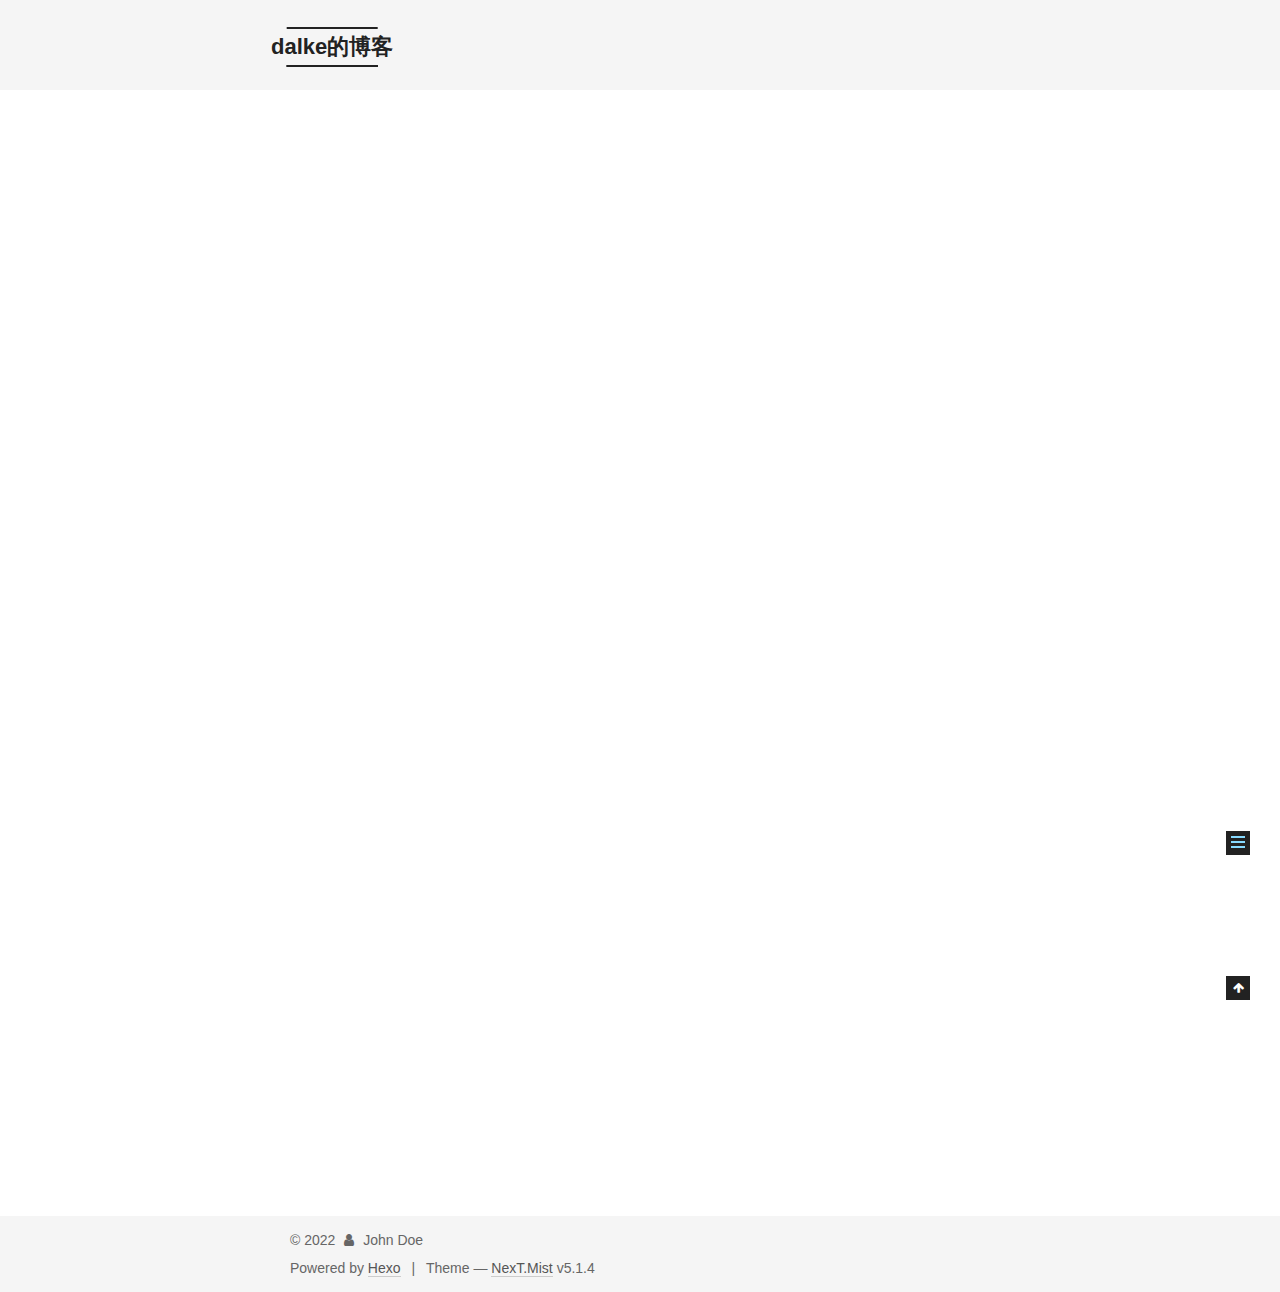
<file: 2022/04/02/hello-world/index.html>
<!DOCTYPE html>



  


<html class="theme-next mist use-motion" lang="en">
<head>
  <meta charset="UTF-8"/>
<meta http-equiv="X-UA-Compatible" content="IE=edge" />
<meta name="viewport" content="width=device-width, initial-scale=1, maximum-scale=1"/>
<meta name="theme-color" content="#222">









<meta http-equiv="Cache-Control" content="no-transform" />
<meta http-equiv="Cache-Control" content="no-siteapp" />
















  
  
  <link href="/lib/fancybox/source/jquery.fancybox.css?v=2.1.5" rel="stylesheet" type="text/css" />







<link href="/lib/font-awesome/css/font-awesome.min.css?v=4.6.2" rel="stylesheet" type="text/css" />

<link href="/css/main.css?v=5.1.4" rel="stylesheet" type="text/css" />


  <link rel="apple-touch-icon" sizes="180x180" href="/images/apple-touch-icon-next.png?v=5.1.4">


  <link rel="icon" type="image/png" sizes="32x32" href="/images/favicon-32x32-next.png?v=5.1.4">


  <link rel="icon" type="image/png" sizes="16x16" href="/images/favicon-16x16-next.png?v=5.1.4">


  <link rel="mask-icon" href="/images/logo.svg?v=5.1.4" color="#222">





  <meta name="keywords" content="Hexo, NexT" />










<meta name="description" content="Welcome to Hexo! This is your very first post. Check documentation for more info. If you get any problems when using Hexo, you can find the answer in troubleshooting or you can ask me on GitHub. Quick">
<meta property="og:type" content="article">
<meta property="og:title" content="Hello World">
<meta property="og:url" content="http://example.com/2022/04/02/hello-world/index.html">
<meta property="og:site_name" content="dalke的博客">
<meta property="og:description" content="Welcome to Hexo! This is your very first post. Check documentation for more info. If you get any problems when using Hexo, you can find the answer in troubleshooting or you can ask me on GitHub. Quick">
<meta property="og:locale" content="en_US">
<meta property="article:published_time" content="2022-04-02T05:27:22.196Z">
<meta property="article:modified_time" content="2022-04-02T05:27:22.196Z">
<meta property="article:author" content="John Doe">
<meta name="twitter:card" content="summary">



<script type="text/javascript" id="hexo.configurations">
  var NexT = window.NexT || {};
  var CONFIG = {
    root: '',
    scheme: 'Mist',
    version: '5.1.4',
    sidebar: {"position":"left","display":"post","offset":12,"b2t":false,"scrollpercent":false,"onmobile":false},
    fancybox: true,
    tabs: true,
    motion: {"enable":true,"async":false,"transition":{"post_block":"fadeIn","post_header":"slideDownIn","post_body":"slideDownIn","coll_header":"slideLeftIn","sidebar":"slideUpIn"}},
    duoshuo: {
      userId: '0',
      author: 'Author'
    },
    algolia: {
      applicationID: '',
      apiKey: '',
      indexName: '',
      hits: {"per_page":10},
      labels: {"input_placeholder":"Search for Posts","hits_empty":"We didn't find any results for the search: ${query}","hits_stats":"${hits} results found in ${time} ms"}
    }
  };
</script>



  <link rel="canonical" href="http://example.com/2022/04/02/hello-world/"/>





  <title>Hello World | dalke的博客</title>
  








<meta name="generator" content="Hexo 6.1.0"></head>

<body itemscope itemtype="http://schema.org/WebPage" lang="en">

  
  
    
  

  <div class="container sidebar-position-left page-post-detail">
    <div class="headband"></div>

    <header id="header" class="header" itemscope itemtype="http://schema.org/WPHeader">
      <div class="header-inner"><div class="site-brand-wrapper">
  <div class="site-meta ">
    

    <div class="custom-logo-site-title">
      <a href="/"  class="brand" rel="start">
        <span class="logo-line-before"><i></i></span>
        <span class="site-title">dalke的博客</span>
        <span class="logo-line-after"><i></i></span>
      </a>
    </div>
      
        <p class="site-subtitle"></p>
      
  </div>

  <div class="site-nav-toggle">
    <button>
      <span class="btn-bar"></span>
      <span class="btn-bar"></span>
      <span class="btn-bar"></span>
    </button>
  </div>
</div>

<nav class="site-nav">
  

  
    <ul id="menu" class="menu">
      
        
        <li class="menu-item menu-item-home">
          <a href="/%20" rel="section">
            
              <i class="menu-item-icon fa fa-fw fa-home"></i> <br />
            
            Home
          </a>
        </li>
      
        
        <li class="menu-item menu-item-archives">
          <a href="/archives/%20" rel="section">
            
              <i class="menu-item-icon fa fa-fw fa-archive"></i> <br />
            
            Archives
          </a>
        </li>
      

      
    </ul>
  

  
</nav>



 </div>
    </header>

    <main id="main" class="main">
      <div class="main-inner">
        <div class="content-wrap">
          <div id="content" class="content">
            

  <div id="posts" class="posts-expand">
    

  

  
  
  

  <article class="post post-type-normal" itemscope itemtype="http://schema.org/Article">
  
  
  
  <div class="post-block">
    <link itemprop="mainEntityOfPage" href="http://example.com/2022/04/02/hello-world/">

    <span hidden itemprop="author" itemscope itemtype="http://schema.org/Person">
      <meta itemprop="name" content="">
      <meta itemprop="description" content="">
      <meta itemprop="image" content="/images/avatar.gif">
    </span>

    <span hidden itemprop="publisher" itemscope itemtype="http://schema.org/Organization">
      <meta itemprop="name" content="dalke的博客">
    </span>

    
      <header class="post-header">

        
        
          <h1 class="post-title" itemprop="name headline">Hello World</h1>
        

        <div class="post-meta">
          <span class="post-time">
            
              <span class="post-meta-item-icon">
                <i class="fa fa-calendar-o"></i>
              </span>
              
                <span class="post-meta-item-text">Posted on</span>
              
              <time title="Post created" itemprop="dateCreated datePublished" datetime="2022-04-02T13:27:22+08:00">
                2022-04-02
              </time>
            

            

            
          </span>

          

          
            
          

          
          

          

          

          

        </div>
      </header>
    

    
    
    
    <div class="post-body" itemprop="articleBody">

      
      

      
        <p>Welcome to <a target="_blank" rel="noopener" href="https://hexo.io/">Hexo</a>! This is your very first post. Check <a target="_blank" rel="noopener" href="https://hexo.io/docs/">documentation</a> for more info. If you get any problems when using Hexo, you can find the answer in <a target="_blank" rel="noopener" href="https://hexo.io/docs/troubleshooting.html">troubleshooting</a> or you can ask me on <a target="_blank" rel="noopener" href="https://github.com/hexojs/hexo/issues">GitHub</a>.</p>
<h2 id="Quick-Start"><a href="#Quick-Start" class="headerlink" title="Quick Start"></a>Quick Start</h2><h3 id="Create-a-new-post"><a href="#Create-a-new-post" class="headerlink" title="Create a new post"></a>Create a new post</h3><figure class="highlight bash"><table><tr><td class="gutter"><pre><span class="line">1</span><br></pre></td><td class="code"><pre><span class="line">$ hexo new <span class="string">&quot;My New Post&quot;</span></span><br></pre></td></tr></table></figure>

<p>More info: <a target="_blank" rel="noopener" href="https://hexo.io/docs/writing.html">Writing</a></p>
<h3 id="Run-server"><a href="#Run-server" class="headerlink" title="Run server"></a>Run server</h3><figure class="highlight bash"><table><tr><td class="gutter"><pre><span class="line">1</span><br></pre></td><td class="code"><pre><span class="line">$ hexo server</span><br></pre></td></tr></table></figure>

<p>More info: <a target="_blank" rel="noopener" href="https://hexo.io/docs/server.html">Server</a></p>
<h3 id="Generate-static-files"><a href="#Generate-static-files" class="headerlink" title="Generate static files"></a>Generate static files</h3><figure class="highlight bash"><table><tr><td class="gutter"><pre><span class="line">1</span><br></pre></td><td class="code"><pre><span class="line">$ hexo generate</span><br></pre></td></tr></table></figure>

<p>More info: <a target="_blank" rel="noopener" href="https://hexo.io/docs/generating.html">Generating</a></p>
<h3 id="Deploy-to-remote-sites"><a href="#Deploy-to-remote-sites" class="headerlink" title="Deploy to remote sites"></a>Deploy to remote sites</h3><figure class="highlight bash"><table><tr><td class="gutter"><pre><span class="line">1</span><br></pre></td><td class="code"><pre><span class="line">$ hexo deploy</span><br></pre></td></tr></table></figure>

<p>More info: <a target="_blank" rel="noopener" href="https://hexo.io/docs/one-command-deployment.html">Deployment</a></p>

      
    </div>
    
    
    

    

    

    

    <footer class="post-footer">
      

      
      
      

      

      
      
    </footer>
  </div>
  
  
  
  </article>



    <div class="post-spread">
      
    </div>
  </div>


          </div>
          


          

  



        </div>
        
          
  
  <div class="sidebar-toggle">
    <div class="sidebar-toggle-line-wrap">
      <span class="sidebar-toggle-line sidebar-toggle-line-first"></span>
      <span class="sidebar-toggle-line sidebar-toggle-line-middle"></span>
      <span class="sidebar-toggle-line sidebar-toggle-line-last"></span>
    </div>
  </div>

  <aside id="sidebar" class="sidebar">
    
    <div class="sidebar-inner">

      

      
        <ul class="sidebar-nav motion-element">
          <li class="sidebar-nav-toc sidebar-nav-active" data-target="post-toc-wrap">
            Table of Contents
          </li>
          <li class="sidebar-nav-overview" data-target="site-overview-wrap">
            Overview
          </li>
        </ul>
      

      <section class="site-overview-wrap sidebar-panel">
        <div class="site-overview">
          <div class="site-author motion-element" itemprop="author" itemscope itemtype="http://schema.org/Person">
            
              <p class="site-author-name" itemprop="name"></p>
              <p class="site-description motion-element" itemprop="description"></p>
          </div>

          <nav class="site-state motion-element">

            
              <div class="site-state-item site-state-posts">
              
                <a href="/archives/%20%7C%7C%20archive">
              
                  <span class="site-state-item-count">1</span>
                  <span class="site-state-item-name">posts</span>
                </a>
              </div>
            

            

            

          </nav>

          

          

          
          

          
          

          

        </div>
      </section>

      
      <!--noindex-->
        <section class="post-toc-wrap motion-element sidebar-panel sidebar-panel-active">
          <div class="post-toc">

            
              
            

            
              <div class="post-toc-content"><ol class="nav"><li class="nav-item nav-level-2"><a class="nav-link" href="#Quick-Start"><span class="nav-number">1.</span> <span class="nav-text">Quick Start</span></a><ol class="nav-child"><li class="nav-item nav-level-3"><a class="nav-link" href="#Create-a-new-post"><span class="nav-number">1.1.</span> <span class="nav-text">Create a new post</span></a></li><li class="nav-item nav-level-3"><a class="nav-link" href="#Run-server"><span class="nav-number">1.2.</span> <span class="nav-text">Run server</span></a></li><li class="nav-item nav-level-3"><a class="nav-link" href="#Generate-static-files"><span class="nav-number">1.3.</span> <span class="nav-text">Generate static files</span></a></li><li class="nav-item nav-level-3"><a class="nav-link" href="#Deploy-to-remote-sites"><span class="nav-number">1.4.</span> <span class="nav-text">Deploy to remote sites</span></a></li></ol></li></ol></div>
            

          </div>
        </section>
      <!--/noindex-->
      

      

    </div>
  </aside>


        
      </div>
    </main>

    <footer id="footer" class="footer">
      <div class="footer-inner">
        <div class="copyright">&copy; <span itemprop="copyrightYear">2022</span>
  <span class="with-love">
    <i class="fa fa-user"></i>
  </span>
  <span class="author" itemprop="copyrightHolder">John Doe</span>

  
</div>


  <div class="powered-by">Powered by <a class="theme-link" target="_blank" href="https://hexo.io">Hexo</a></div>



  <span class="post-meta-divider">|</span>



  <div class="theme-info">Theme &mdash; <a class="theme-link" target="_blank" href="https://github.com/iissnan/hexo-theme-next">NexT.Mist</a> v5.1.4</div>




        







        
      </div>
    </footer>

    
      <div class="back-to-top">
        <i class="fa fa-arrow-up"></i>
        
      </div>
    

    

  </div>

  

<script type="text/javascript">
  if (Object.prototype.toString.call(window.Promise) !== '[object Function]') {
    window.Promise = null;
  }
</script>









  












  
  
    <script type="text/javascript" src="/lib/jquery/index.js?v=2.1.3"></script>
  

  
  
    <script type="text/javascript" src="/lib/fastclick/lib/fastclick.min.js?v=1.0.6"></script>
  

  
  
    <script type="text/javascript" src="/lib/jquery_lazyload/jquery.lazyload.js?v=1.9.7"></script>
  

  
  
    <script type="text/javascript" src="/lib/velocity/velocity.min.js?v=1.2.1"></script>
  

  
  
    <script type="text/javascript" src="/lib/velocity/velocity.ui.min.js?v=1.2.1"></script>
  

  
  
    <script type="text/javascript" src="/lib/fancybox/source/jquery.fancybox.pack.js?v=2.1.5"></script>
  


  


  <script type="text/javascript" src="/js/src/utils.js?v=5.1.4"></script>

  <script type="text/javascript" src="/js/src/motion.js?v=5.1.4"></script>



  
  

  
  <script type="text/javascript" src="/js/src/scrollspy.js?v=5.1.4"></script>
<script type="text/javascript" src="/js/src/post-details.js?v=5.1.4"></script>



  


  <script type="text/javascript" src="/js/src/bootstrap.js?v=5.1.4"></script>



  


  




	





  





  












  





  

  

  

  
  

  

  

  

</body>
</html>
</file>
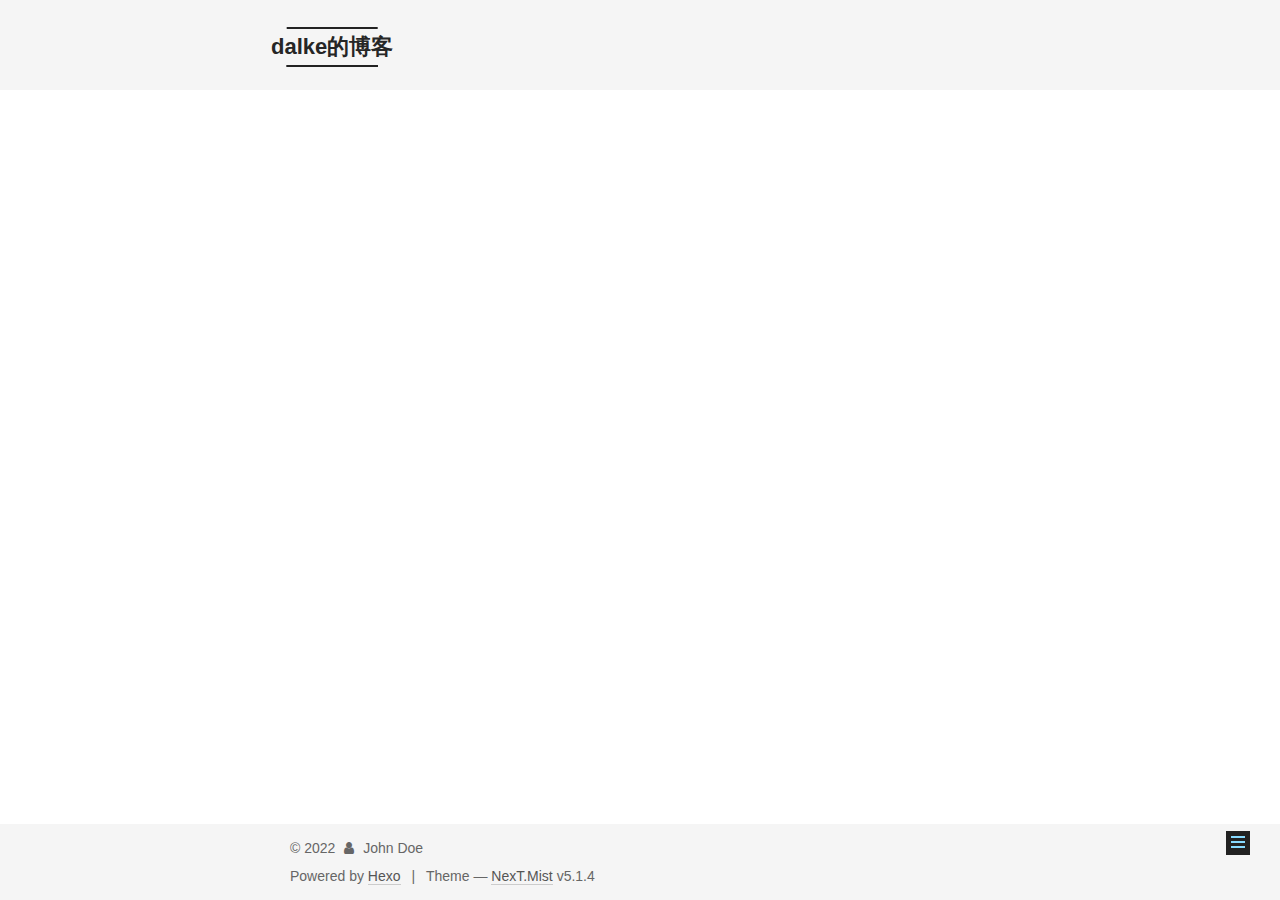
<file: 2022/04/02/分享关于计算机的电子书/index.html>
<!DOCTYPE html>



  


<html class="theme-next mist use-motion" lang="en">
<head>
  <meta charset="UTF-8"/>
<meta http-equiv="X-UA-Compatible" content="IE=edge" />
<meta name="viewport" content="width=device-width, initial-scale=1, maximum-scale=1"/>
<meta name="theme-color" content="#222">









<meta http-equiv="Cache-Control" content="no-transform" />
<meta http-equiv="Cache-Control" content="no-siteapp" />
















  
  
  <link href="/lib/fancybox/source/jquery.fancybox.css?v=2.1.5" rel="stylesheet" type="text/css" />







<link href="/lib/font-awesome/css/font-awesome.min.css?v=4.6.2" rel="stylesheet" type="text/css" />

<link href="/css/main.css?v=5.1.4" rel="stylesheet" type="text/css" />


  <link rel="apple-touch-icon" sizes="180x180" href="/images/apple-touch-icon-next.png?v=5.1.4">


  <link rel="icon" type="image/png" sizes="32x32" href="/images/favicon-32x32-next.png?v=5.1.4">


  <link rel="icon" type="image/png" sizes="16x16" href="/images/favicon-16x16-next.png?v=5.1.4">


  <link rel="mask-icon" href="/images/logo.svg?v=5.1.4" color="#222">





  <meta name="keywords" content="Hexo, NexT" />










<meta name="description" content="使用百度云分享12链接：https:&#x2F;&#x2F;pan.baidu.com&#x2F;s&#x2F;19mPiya0ms4rdw5XB0lK2Wg 提取码：1100  测试一下1System.out.println(&quot;测试以下&quot;);">
<meta property="og:type" content="article">
<meta property="og:title" content="分享关于计算机的电子书">
<meta property="og:url" content="http://example.com/2022/04/02/%E5%88%86%E4%BA%AB%E5%85%B3%E4%BA%8E%E8%AE%A1%E7%AE%97%E6%9C%BA%E7%9A%84%E7%94%B5%E5%AD%90%E4%B9%A6/index.html">
<meta property="og:site_name" content="dalke的博客">
<meta property="og:description" content="使用百度云分享12链接：https:&#x2F;&#x2F;pan.baidu.com&#x2F;s&#x2F;19mPiya0ms4rdw5XB0lK2Wg 提取码：1100  测试一下1System.out.println(&quot;测试以下&quot;);">
<meta property="og:locale" content="en_US">
<meta property="article:published_time" content="2022-04-02T09:18:43.000Z">
<meta property="article:modified_time" content="2022-08-15T12:50:42.866Z">
<meta property="article:author" content="John Doe">
<meta name="twitter:card" content="summary">



<script type="text/javascript" id="hexo.configurations">
  var NexT = window.NexT || {};
  var CONFIG = {
    root: '',
    scheme: 'Mist',
    version: '5.1.4',
    sidebar: {"position":"left","display":"post","offset":12,"b2t":false,"scrollpercent":false,"onmobile":false},
    fancybox: true,
    tabs: true,
    motion: {"enable":true,"async":false,"transition":{"post_block":"fadeIn","post_header":"slideDownIn","post_body":"slideDownIn","coll_header":"slideLeftIn","sidebar":"slideUpIn"}},
    duoshuo: {
      userId: '0',
      author: 'Author'
    },
    algolia: {
      applicationID: '',
      apiKey: '',
      indexName: '',
      hits: {"per_page":10},
      labels: {"input_placeholder":"Search for Posts","hits_empty":"We didn't find any results for the search: ${query}","hits_stats":"${hits} results found in ${time} ms"}
    }
  };
</script>



  <link rel="canonical" href="http://example.com/2022/04/02/分享关于计算机的电子书/"/>





  <title>分享关于计算机的电子书 | dalke的博客</title>
  








<meta name="generator" content="Hexo 6.1.0"></head>

<body itemscope itemtype="http://schema.org/WebPage" lang="en">

  
  
    
  

  <div class="container sidebar-position-left page-post-detail">
    <div class="headband"></div>

    <header id="header" class="header" itemscope itemtype="http://schema.org/WPHeader">
      <div class="header-inner"><div class="site-brand-wrapper">
  <div class="site-meta ">
    

    <div class="custom-logo-site-title">
      <a href="/"  class="brand" rel="start">
        <span class="logo-line-before"><i></i></span>
        <span class="site-title">dalke的博客</span>
        <span class="logo-line-after"><i></i></span>
      </a>
    </div>
      
        <p class="site-subtitle"></p>
      
  </div>

  <div class="site-nav-toggle">
    <button>
      <span class="btn-bar"></span>
      <span class="btn-bar"></span>
      <span class="btn-bar"></span>
    </button>
  </div>
</div>

<nav class="site-nav">
  

  
    <ul id="menu" class="menu">
      
        
        <li class="menu-item menu-item-home">
          <a href="/%20" rel="section">
            
              <i class="menu-item-icon fa fa-fw fa-home"></i> <br />
            
            Home
          </a>
        </li>
      
        
        <li class="menu-item menu-item-archives">
          <a href="/archives/%20" rel="section">
            
              <i class="menu-item-icon fa fa-fw fa-archive"></i> <br />
            
            Archives
          </a>
        </li>
      

      
    </ul>
  

  
</nav>



 </div>
    </header>

    <main id="main" class="main">
      <div class="main-inner">
        <div class="content-wrap">
          <div id="content" class="content">
            

  <div id="posts" class="posts-expand">
    

  

  
  
  

  <article class="post post-type-normal" itemscope itemtype="http://schema.org/Article">
  
  
  
  <div class="post-block">
    <link itemprop="mainEntityOfPage" href="http://example.com/2022/04/02/%E5%88%86%E4%BA%AB%E5%85%B3%E4%BA%8E%E8%AE%A1%E7%AE%97%E6%9C%BA%E7%9A%84%E7%94%B5%E5%AD%90%E4%B9%A6/">

    <span hidden itemprop="author" itemscope itemtype="http://schema.org/Person">
      <meta itemprop="name" content="">
      <meta itemprop="description" content="">
      <meta itemprop="image" content="/images/avatar.gif">
    </span>

    <span hidden itemprop="publisher" itemscope itemtype="http://schema.org/Organization">
      <meta itemprop="name" content="dalke的博客">
    </span>

    
      <header class="post-header">

        
        
          <h1 class="post-title" itemprop="name headline">分享关于计算机的电子书</h1>
        

        <div class="post-meta">
          <span class="post-time">
            
              <span class="post-meta-item-icon">
                <i class="fa fa-calendar-o"></i>
              </span>
              
                <span class="post-meta-item-text">Posted on</span>
              
              <time title="Post created" itemprop="dateCreated datePublished" datetime="2022-04-02T17:18:43+08:00">
                2022-04-02
              </time>
            

            

            
          </span>

          

          
            
          

          
          

          

          

          

        </div>
      </header>
    

    
    
    
    <div class="post-body" itemprop="articleBody">

      
      

      
        <h3 id="使用百度云分享"><a href="#使用百度云分享" class="headerlink" title="使用百度云分享"></a>使用百度云分享</h3><figure class="highlight bash"><table><tr><td class="gutter"><pre><span class="line">1</span><br><span class="line">2</span><br></pre></td><td class="code"><pre><span class="line">链接：https://pan.baidu.com/s/19mPiya0ms4rdw5XB0lK2Wg </span><br><span class="line">提取码：1100 </span><br></pre></td></tr></table></figure>
<h3 id="测试一下"><a href="#测试一下" class="headerlink" title="测试一下"></a>测试一下</h3><figure class="highlight java"><table><tr><td class="gutter"><pre><span class="line">1</span><br></pre></td><td class="code"><pre><span class="line">System.out.println(<span class="string">&quot;测试以下&quot;</span>);</span><br></pre></td></tr></table></figure>
      
    </div>
    
    
    

    

    

    

    <footer class="post-footer">
      

      
      
      

      

      
      
    </footer>
  </div>
  
  
  
  </article>



    <div class="post-spread">
      
    </div>
  </div>


          </div>
          


          

  



        </div>
        
          
  
  <div class="sidebar-toggle">
    <div class="sidebar-toggle-line-wrap">
      <span class="sidebar-toggle-line sidebar-toggle-line-first"></span>
      <span class="sidebar-toggle-line sidebar-toggle-line-middle"></span>
      <span class="sidebar-toggle-line sidebar-toggle-line-last"></span>
    </div>
  </div>

  <aside id="sidebar" class="sidebar">
    
    <div class="sidebar-inner">

      

      
        <ul class="sidebar-nav motion-element">
          <li class="sidebar-nav-toc sidebar-nav-active" data-target="post-toc-wrap">
            Table of Contents
          </li>
          <li class="sidebar-nav-overview" data-target="site-overview-wrap">
            Overview
          </li>
        </ul>
      

      <section class="site-overview-wrap sidebar-panel">
        <div class="site-overview">
          <div class="site-author motion-element" itemprop="author" itemscope itemtype="http://schema.org/Person">
            
              <p class="site-author-name" itemprop="name"></p>
              <p class="site-description motion-element" itemprop="description"></p>
          </div>

          <nav class="site-state motion-element">

            
              <div class="site-state-item site-state-posts">
              
                <a href="/archives/%20%7C%7C%20archive">
              
                  <span class="site-state-item-count">1</span>
                  <span class="site-state-item-name">posts</span>
                </a>
              </div>
            

            

            

          </nav>

          

          

          
          

          
          

          

        </div>
      </section>

      
      <!--noindex-->
        <section class="post-toc-wrap motion-element sidebar-panel sidebar-panel-active">
          <div class="post-toc">

            
              
            

            
              <div class="post-toc-content"><ol class="nav"><li class="nav-item nav-level-3"><a class="nav-link" href="#%E4%BD%BF%E7%94%A8%E7%99%BE%E5%BA%A6%E4%BA%91%E5%88%86%E4%BA%AB"><span class="nav-number">1.</span> <span class="nav-text">使用百度云分享</span></a></li><li class="nav-item nav-level-3"><a class="nav-link" href="#%E6%B5%8B%E8%AF%95%E4%B8%80%E4%B8%8B"><span class="nav-number">2.</span> <span class="nav-text">测试一下</span></a></li></ol></div>
            

          </div>
        </section>
      <!--/noindex-->
      

      

    </div>
  </aside>


        
      </div>
    </main>

    <footer id="footer" class="footer">
      <div class="footer-inner">
        <div class="copyright">&copy; <span itemprop="copyrightYear">2022</span>
  <span class="with-love">
    <i class="fa fa-user"></i>
  </span>
  <span class="author" itemprop="copyrightHolder">John Doe</span>

  
</div>


  <div class="powered-by">Powered by <a class="theme-link" target="_blank" href="https://hexo.io">Hexo</a></div>



  <span class="post-meta-divider">|</span>



  <div class="theme-info">Theme &mdash; <a class="theme-link" target="_blank" href="https://github.com/iissnan/hexo-theme-next">NexT.Mist</a> v5.1.4</div>




        







        
      </div>
    </footer>

    
      <div class="back-to-top">
        <i class="fa fa-arrow-up"></i>
        
      </div>
    

    

  </div>

  

<script type="text/javascript">
  if (Object.prototype.toString.call(window.Promise) !== '[object Function]') {
    window.Promise = null;
  }
</script>









  












  
  
    <script type="text/javascript" src="/lib/jquery/index.js?v=2.1.3"></script>
  

  
  
    <script type="text/javascript" src="/lib/fastclick/lib/fastclick.min.js?v=1.0.6"></script>
  

  
  
    <script type="text/javascript" src="/lib/jquery_lazyload/jquery.lazyload.js?v=1.9.7"></script>
  

  
  
    <script type="text/javascript" src="/lib/velocity/velocity.min.js?v=1.2.1"></script>
  

  
  
    <script type="text/javascript" src="/lib/velocity/velocity.ui.min.js?v=1.2.1"></script>
  

  
  
    <script type="text/javascript" src="/lib/fancybox/source/jquery.fancybox.pack.js?v=2.1.5"></script>
  


  


  <script type="text/javascript" src="/js/src/utils.js?v=5.1.4"></script>

  <script type="text/javascript" src="/js/src/motion.js?v=5.1.4"></script>



  
  

  
  <script type="text/javascript" src="/js/src/scrollspy.js?v=5.1.4"></script>
<script type="text/javascript" src="/js/src/post-details.js?v=5.1.4"></script>



  


  <script type="text/javascript" src="/js/src/bootstrap.js?v=5.1.4"></script>



  


  




	





  





  












  





  

  

  

  
  

  

  

  

</body>
</html>
</file>
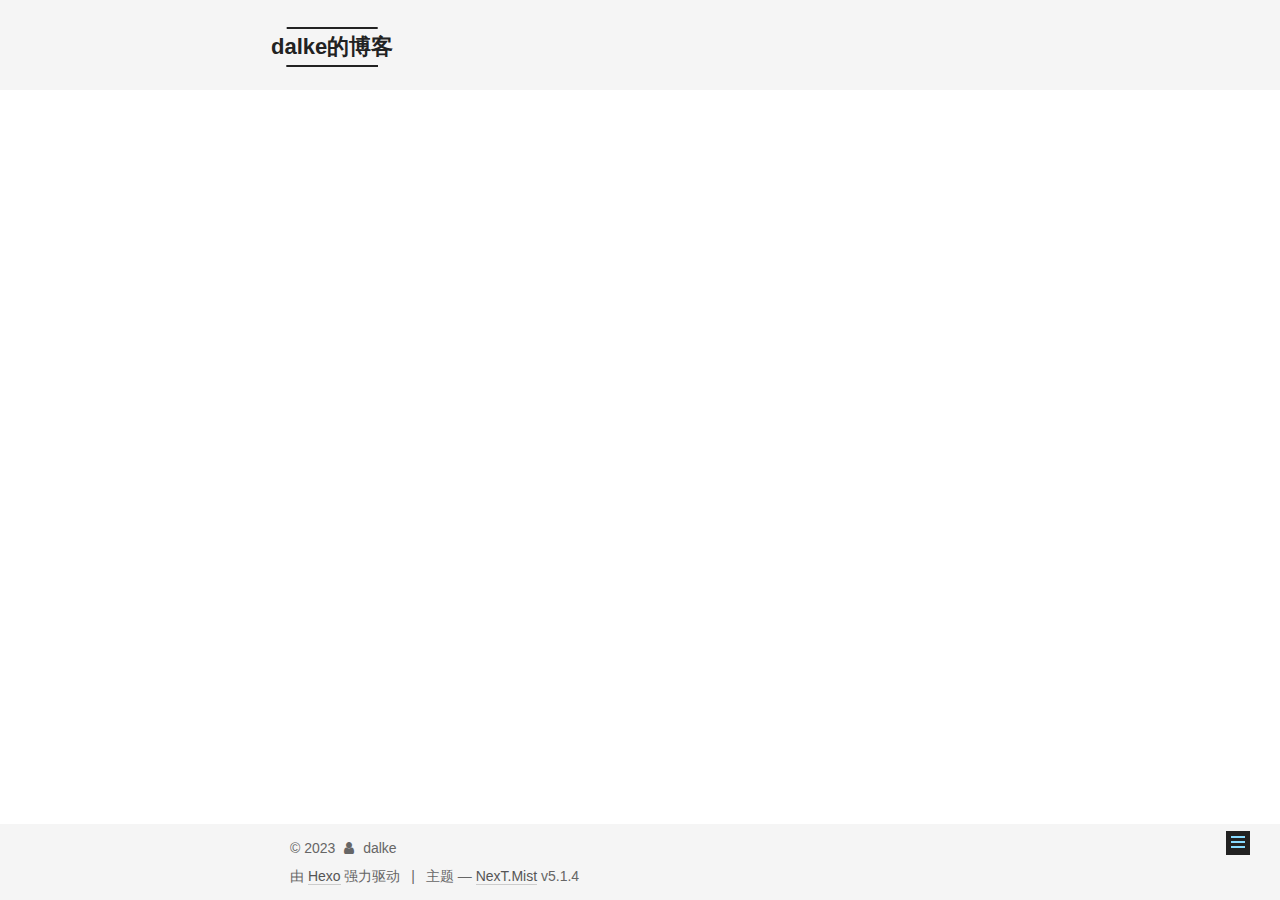
<file: 2022/08/15/分享关于计算机的电子书/index.html>
<!DOCTYPE html>



  


<html class="theme-next mist use-motion" lang="zh-Hans">
<head>
  <meta charset="UTF-8"/>
<meta http-equiv="X-UA-Compatible" content="IE=edge" />
<meta name="viewport" content="width=device-width, initial-scale=1, maximum-scale=1"/>
<meta name="theme-color" content="#222">









<meta http-equiv="Cache-Control" content="no-transform" />
<meta http-equiv="Cache-Control" content="no-siteapp" />
















  
  
  <link href="/lib/fancybox/source/jquery.fancybox.css?v=2.1.5" rel="stylesheet" type="text/css" />







<link href="/lib/font-awesome/css/font-awesome.min.css?v=4.6.2" rel="stylesheet" type="text/css" />

<link href="/css/main.css?v=5.1.4" rel="stylesheet" type="text/css" />


  <link rel="apple-touch-icon" sizes="180x180" href="/images/apple-touch-icon-next.png?v=5.1.4">


  <link rel="icon" type="image/png" sizes="32x32" href="/images/dalke.jpg?v=5.1.4">


  <link rel="icon" type="image/png" sizes="16x16" href="/images/dalke.jpg?v=5.1.4">


  <link rel="mask-icon" href="/images/logo.svg?v=5.1.4" color="#222">





  <meta name="keywords" content="Hexo, NexT" />










<meta name="description" content="使用百度云分享12链接：https:&#x2F;&#x2F;pan.baidu.com&#x2F;s&#x2F;19mPiya0ms4rdw5XB0lK2Wg 提取码：1100  测试一下1System.out.println(&quot;测试一下&quot;);">
<meta property="og:type" content="article">
<meta property="og:title" content="分享关于计算机的电子书">
<meta property="og:url" content="http://example.com/2022/08/15/%E5%88%86%E4%BA%AB%E5%85%B3%E4%BA%8E%E8%AE%A1%E7%AE%97%E6%9C%BA%E7%9A%84%E7%94%B5%E5%AD%90%E4%B9%A6/index.html">
<meta property="og:site_name" content="dalke的博客">
<meta property="og:description" content="使用百度云分享12链接：https:&#x2F;&#x2F;pan.baidu.com&#x2F;s&#x2F;19mPiya0ms4rdw5XB0lK2Wg 提取码：1100  测试一下1System.out.println(&quot;测试一下&quot;);">
<meta property="og:locale">
<meta property="article:published_time" content="2022-08-15T13:04:00.000Z">
<meta property="article:modified_time" content="2022-08-15T13:04:33.197Z">
<meta property="article:author" content="dalke">
<meta name="twitter:card" content="summary">



<script type="text/javascript" id="hexo.configurations">
  var NexT = window.NexT || {};
  var CONFIG = {
    root: '',
    scheme: 'Mist',
    version: '5.1.4',
    sidebar: {"position":"left","display":"post","offset":12,"b2t":false,"scrollpercent":false,"onmobile":false},
    fancybox: true,
    tabs: true,
    motion: {"enable":true,"async":false,"transition":{"post_block":"fadeIn","post_header":"slideDownIn","post_body":"slideDownIn","coll_header":"slideLeftIn","sidebar":"slideUpIn"}},
    duoshuo: {
      userId: '0',
      author: '博主'
    },
    algolia: {
      applicationID: '',
      apiKey: '',
      indexName: '',
      hits: {"per_page":10},
      labels: {"input_placeholder":"Search for Posts","hits_empty":"We didn't find any results for the search: ${query}","hits_stats":"${hits} results found in ${time} ms"}
    }
  };
</script>



  <link rel="canonical" href="http://example.com/2022/08/15/分享关于计算机的电子书/"/>





  <title>分享关于计算机的电子书 | dalke的博客</title>
  








<meta name="generator" content="Hexo 6.1.0"></head>

<body itemscope itemtype="http://schema.org/WebPage" lang="zh-Hans">

  
  
    
  

  <div class="container sidebar-position-left page-post-detail">
    <div class="headband"></div>

    <header id="header" class="header" itemscope itemtype="http://schema.org/WPHeader">
      <div class="header-inner"><div class="site-brand-wrapper">
  <div class="site-meta ">
    

    <div class="custom-logo-site-title">
      <a href="/"  class="brand" rel="start">
        <span class="logo-line-before"><i></i></span>
        <span class="site-title">dalke的博客</span>
        <span class="logo-line-after"><i></i></span>
      </a>
    </div>
      
        <p class="site-subtitle">Noob Slim</p>
      
  </div>

  <div class="site-nav-toggle">
    <button>
      <span class="btn-bar"></span>
      <span class="btn-bar"></span>
      <span class="btn-bar"></span>
    </button>
  </div>
</div>

<nav class="site-nav">
  

  
    <ul id="menu" class="menu">
      
        
        <li class="menu-item menu-item-home">
          <a href="/%20" rel="section">
            
              <i class="menu-item-icon fa fa-fw fa-home"></i> <br />
            
            首页
          </a>
        </li>
      
        
        <li class="menu-item menu-item-archives">
          <a href="/archives/%20" rel="section">
            
              <i class="menu-item-icon fa fa-fw fa-archive"></i> <br />
            
            归档
          </a>
        </li>
      

      
    </ul>
  

  
</nav>



 </div>
    </header>

    <main id="main" class="main">
      <div class="main-inner">
        <div class="content-wrap">
          <div id="content" class="content">
            

  <div id="posts" class="posts-expand">
    

  

  
  
  

  <article class="post post-type-normal" itemscope itemtype="http://schema.org/Article">
  
  
  
  <div class="post-block">
    <link itemprop="mainEntityOfPage" href="http://example.com/2022/08/15/%E5%88%86%E4%BA%AB%E5%85%B3%E4%BA%8E%E8%AE%A1%E7%AE%97%E6%9C%BA%E7%9A%84%E7%94%B5%E5%AD%90%E4%B9%A6/">

    <span hidden itemprop="author" itemscope itemtype="http://schema.org/Person">
      <meta itemprop="name" content="">
      <meta itemprop="description" content="">
      <meta itemprop="image" content="/images/avatar.gif">
    </span>

    <span hidden itemprop="publisher" itemscope itemtype="http://schema.org/Organization">
      <meta itemprop="name" content="dalke的博客">
    </span>

    
      <header class="post-header">

        
        
          <h1 class="post-title" itemprop="name headline">分享关于计算机的电子书</h1>
        

        <div class="post-meta">
          <span class="post-time">
            
              <span class="post-meta-item-icon">
                <i class="fa fa-calendar-o"></i>
              </span>
              
                <span class="post-meta-item-text">发表于</span>
              
              <time title="创建于" itemprop="dateCreated datePublished" datetime="2022-08-15T21:04:00+08:00">
                2022-08-15
              </time>
            

            

            
          </span>

          

          
            
          

          
          

          

          

          

        </div>
      </header>
    

    
    
    
    <div class="post-body" itemprop="articleBody">

      
      

      
        <h3 id="使用百度云分享"><a href="#使用百度云分享" class="headerlink" title="使用百度云分享"></a>使用百度云分享</h3><figure class="highlight bash"><table><tr><td class="gutter"><pre><span class="line">1</span><br><span class="line">2</span><br></pre></td><td class="code"><pre><span class="line">链接：https://pan.baidu.com/s/19mPiya0ms4rdw5XB0lK2Wg </span><br><span class="line">提取码：1100 </span><br></pre></td></tr></table></figure>
<h3 id="测试一下"><a href="#测试一下" class="headerlink" title="测试一下"></a>测试一下</h3><figure class="highlight java"><table><tr><td class="gutter"><pre><span class="line">1</span><br></pre></td><td class="code"><pre><span class="line">System.out.println(<span class="string">&quot;测试一下&quot;</span>);</span><br></pre></td></tr></table></figure>
      
    </div>
    
    
    

    

    

    

    <footer class="post-footer">
      

      
      
      

      

      
      
    </footer>
  </div>
  
  
  
  </article>



    <div class="post-spread">
      
    </div>
  </div>


          </div>
          


          

  



        </div>
        
          
  
  <div class="sidebar-toggle">
    <div class="sidebar-toggle-line-wrap">
      <span class="sidebar-toggle-line sidebar-toggle-line-first"></span>
      <span class="sidebar-toggle-line sidebar-toggle-line-middle"></span>
      <span class="sidebar-toggle-line sidebar-toggle-line-last"></span>
    </div>
  </div>

  <aside id="sidebar" class="sidebar">
    
    <div class="sidebar-inner">

      

      
        <ul class="sidebar-nav motion-element">
          <li class="sidebar-nav-toc sidebar-nav-active" data-target="post-toc-wrap">
            文章目录
          </li>
          <li class="sidebar-nav-overview" data-target="site-overview-wrap">
            站点概览
          </li>
        </ul>
      

      <section class="site-overview-wrap sidebar-panel">
        <div class="site-overview">
          <div class="site-author motion-element" itemprop="author" itemscope itemtype="http://schema.org/Person">
            
              <p class="site-author-name" itemprop="name"></p>
              <p class="site-description motion-element" itemprop="description"></p>
          </div>

          <nav class="site-state motion-element">

            
              <div class="site-state-item site-state-posts">
              
                <a href="/archives/%20%7C%7C%20archive">
              
                  <span class="site-state-item-count">1</span>
                  <span class="site-state-item-name">日志</span>
                </a>
              </div>
            

            

            

          </nav>

          

          

          
          

          
          

          

        </div>
      </section>

      
      <!--noindex-->
        <section class="post-toc-wrap motion-element sidebar-panel sidebar-panel-active">
          <div class="post-toc">

            
              
            

            
              <div class="post-toc-content"><ol class="nav"><li class="nav-item nav-level-3"><a class="nav-link" href="#%E4%BD%BF%E7%94%A8%E7%99%BE%E5%BA%A6%E4%BA%91%E5%88%86%E4%BA%AB"><span class="nav-number">1.</span> <span class="nav-text">使用百度云分享</span></a></li><li class="nav-item nav-level-3"><a class="nav-link" href="#%E6%B5%8B%E8%AF%95%E4%B8%80%E4%B8%8B"><span class="nav-number">2.</span> <span class="nav-text">测试一下</span></a></li></ol></div>
            

          </div>
        </section>
      <!--/noindex-->
      

      

    </div>
  </aside>


        
      </div>
    </main>

    <footer id="footer" class="footer">
      <div class="footer-inner">
        <div class="copyright">&copy; <span itemprop="copyrightYear">2023</span>
  <span class="with-love">
    <i class="fa fa-user"></i>
  </span>
  <span class="author" itemprop="copyrightHolder">dalke</span>

  
</div>


  <div class="powered-by">由 <a class="theme-link" target="_blank" href="https://hexo.io">Hexo</a> 强力驱动</div>



  <span class="post-meta-divider">|</span>



  <div class="theme-info">主题 &mdash; <a class="theme-link" target="_blank" href="https://github.com/iissnan/hexo-theme-next">NexT.Mist</a> v5.1.4</div>




        







        
      </div>
    </footer>

    
      <div class="back-to-top">
        <i class="fa fa-arrow-up"></i>
        
      </div>
    

    

  </div>

  

<script type="text/javascript">
  if (Object.prototype.toString.call(window.Promise) !== '[object Function]') {
    window.Promise = null;
  }
</script>









  












  
  
    <script type="text/javascript" src="/lib/jquery/index.js?v=2.1.3"></script>
  

  
  
    <script type="text/javascript" src="/lib/fastclick/lib/fastclick.min.js?v=1.0.6"></script>
  

  
  
    <script type="text/javascript" src="/lib/jquery_lazyload/jquery.lazyload.js?v=1.9.7"></script>
  

  
  
    <script type="text/javascript" src="/lib/velocity/velocity.min.js?v=1.2.1"></script>
  

  
  
    <script type="text/javascript" src="/lib/velocity/velocity.ui.min.js?v=1.2.1"></script>
  

  
  
    <script type="text/javascript" src="/lib/fancybox/source/jquery.fancybox.pack.js?v=2.1.5"></script>
  


  


  <script type="text/javascript" src="/js/src/utils.js?v=5.1.4"></script>

  <script type="text/javascript" src="/js/src/motion.js?v=5.1.4"></script>



  
  

  
  <script type="text/javascript" src="/js/src/scrollspy.js?v=5.1.4"></script>
<script type="text/javascript" src="/js/src/post-details.js?v=5.1.4"></script>



  


  <script type="text/javascript" src="/js/src/bootstrap.js?v=5.1.4"></script>



  


  




	





  





  












  





  

  

  

  
  

  

  

  

</body>
</html>
</file>
<file: css/main.css>
/* normalize.css v3.0.2 | MIT License | git.io/normalize */
html {
  font-family: sans-serif; /* 1 */
  -ms-text-size-adjust: 100%; /* 2 */
  -webkit-text-size-adjust: 100%; /* 2 */
}
body {
  margin: 0;
}
article,
aside,
details,
figcaption,
figure,
footer,
header,
hgroup,
main,
menu,
nav,
section,
summary {
  display: block;
}
audio,
canvas,
progress,
video {
  display: inline-block; /* 1 */
  vertical-align: baseline; /* 2 */
}
audio:not([controls]) {
  display: none;
  height: 0;
}
[hidden],
template {
  display: none;
}
a {
  background-color: transparent;
}
a:active,
a:hover {
  outline: 0;
}
abbr[title] {
  border-bottom: 1px dotted;
}
b,
strong {
  font-weight: bold;
}
dfn {
  font-style: italic;
}
h1 {
  font-size: 2em;
  margin: 0.67em 0;
}
mark {
  background: #ff0;
  color: #000;
}
small {
  font-size: 80%;
}
sub,
sup {
  font-size: 75%;
  line-height: 0;
  position: relative;
  vertical-align: baseline;
}
sup {
  top: -0.5em;
}
sub {
  bottom: -0.25em;
}
img {
  border: 0;
}
svg:not(:root) {
  overflow: hidden;
}
figure {
  margin: 1em 40px;
}
hr {
  -moz-box-sizing: content-box;
  box-sizing: content-box;
  height: 0;
}
pre {
  overflow: auto;
}
code,
kbd,
pre,
samp {
  font-family: monospace, monospace;
  font-size: 1em;
}
button,
input,
optgroup,
select,
textarea {
  color: inherit; /* 1 */
  font: inherit; /* 2 */
  margin: 0; /* 3 */
}
button {
  overflow: visible;
}
button,
select {
  text-transform: none;
}
button,
html input[type="button"],
input[type="reset"],
input[type="submit"] {
  -webkit-appearance: button; /* 2 */
  cursor: pointer; /* 3 */
}
button[disabled],
html input[disabled] {
  cursor: default;
}
button::-moz-focus-inner,
input::-moz-focus-inner {
  border: 0;
  padding: 0;
}
input {
  line-height: normal;
}
input[type="checkbox"],
input[type="radio"] {
  box-sizing: border-box; /* 1 */
  padding: 0; /* 2 */
}
input[type="number"]::-webkit-inner-spin-button,
input[type="number"]::-webkit-outer-spin-button {
  height: auto;
}
input[type="search"] {
  -webkit-appearance: textfield; /* 1 */
  -moz-box-sizing: content-box;
  -webkit-box-sizing: content-box; /* 2 */
  box-sizing: content-box;
}
input[type="search"]::-webkit-search-cancel-button,
input[type="search"]::-webkit-search-decoration {
  -webkit-appearance: none;
}
fieldset {
  border: 1px solid #c0c0c0;
  margin: 0 2px;
  padding: 0.35em 0.625em 0.75em;
}
legend {
  border: 0; /* 1 */
  padding: 0; /* 2 */
}
textarea {
  overflow: auto;
}
optgroup {
  font-weight: bold;
}
table {
  border-collapse: collapse;
  border-spacing: 0;
}
td,
th {
  padding: 0;
}
::selection {
  background: #262a30;
  color: #fff;
}
body {
  position: relative;
  font-family: 'Lato', "PingFang SC", "Microsoft YaHei", sans-serif;
  font-size: 14px;
  line-height: 2;
  color: #555;
  background: #fff;
}
@media (max-width: 767px) {
  body {
    padding-right: 0 !important;
  }
}
@media (min-width: 768px) and (max-width: 991px) {
  body {
    padding-right: 0 !important;
  }
}
@media (min-width: 1600px) {
  body {
    font-size: 16px;
  }
}
h1,
h2,
h3,
h4,
h5,
h6 {
  margin: 0;
  padding: 0;
  font-weight: bold;
  line-height: 1.5;
  font-family: 'Lato', "PingFang SC", "Microsoft YaHei", sans-serif;
}
h2,
h3,
h4,
h5,
h6 {
  margin: 20px 0 15px;
}
h1 {
  font-size: 24px;
}
@media (max-width: 767px) {
  h1 {
    font-size: 20px;
  }
}
h2 {
  font-size: 22px;
}
@media (max-width: 767px) {
  h2 {
    font-size: 18px;
  }
}
h3 {
  font-size: 20px;
}
@media (max-width: 767px) {
  h3 {
    font-size: 16px;
  }
}
h4 {
  font-size: 18px;
}
@media (max-width: 767px) {
  h4 {
    font-size: 14px;
  }
}
h5 {
  font-size: 16px;
}
@media (max-width: 767px) {
  h5 {
    font-size: 12px;
  }
}
h6 {
  font-size: 14px;
}
@media (max-width: 767px) {
  h6 {
    font-size: 10px;
  }
}
p {
  margin: 0 0 20px 0;
}
a {
  color: #555;
  text-decoration: none;
  outline: none;
  border-bottom: 1px solid #999;
  word-wrap: break-word;
}
a:hover {
  color: #222;
  border-bottom-color: #222;
}
blockquote {
  margin: 0;
  padding: 0;
}
img {
  display: block;
  margin: auto;
  max-width: 100%;
  height: auto;
}
hr {
  margin: 40px 0;
  height: 3px;
  border: none;
  background-color: #ddd;
  background-image: repeating-linear-gradient(-45deg, #fff, #fff 4px, transparent 4px, transparent 8px);
}
blockquote {
  padding: 0 15px;
  color: #666;
  border-left: 4px solid #ddd;
}
blockquote cite::before {
  content: "-";
  padding: 0 5px;
}
dt {
  font-weight: 700;
}
dd {
  margin: 0;
  padding: 0;
}
kbd {
  border: 1px solid #ccc;
  border-radius: 0.2em;
  box-shadow: 0.1em 0.1em 0.2em rgba(0,0,0,0.1);
  background-color: #f9f9f9;
  font-family: inherit;
  background-image: -webkit-linear-gradient(top, #eee, #fff, #eee);
  padding: 0.1em 0.3em;
  white-space: nowrap;
}
.text-left {
  text-align: left;
}
.text-center {
  text-align: center;
}
.text-right {
  text-align: right;
}
.text-justify {
  text-align: justify;
}
.text-nowrap {
  white-space: nowrap;
}
.text-lowercase {
  text-transform: lowercase;
}
.text-uppercase {
  text-transform: uppercase;
}
.text-capitalize {
  text-transform: capitalize;
}
.center-block {
  display: block;
  margin-left: auto;
  margin-right: auto;
}
.clearfix:before,
.clearfix:after {
  content: " ";
  display: table;
}
.clearfix:after {
  clear: both;
}
.pullquote {
  width: 45%;
}
.pullquote.left {
  float: left;
  margin-left: 5px;
  margin-right: 10px;
}
.pullquote.right {
  float: right;
  margin-left: 10px;
  margin-right: 5px;
}
.affix.affix.affix {
  position: fixed;
}
.translation {
  margin-top: -20px;
  font-size: 14px;
  color: #999;
}
.scrollbar-measure {
  width: 100px;
  height: 100px;
  overflow: scroll;
  position: absolute;
  top: -9999px;
}
.use-motion .motion-element {
  opacity: 0;
}
table {
  margin: 20px 0;
  width: 100%;
  border-collapse: collapse;
  border-spacing: 0;
  border: 1px solid #ddd;
  font-size: 14px;
  table-layout: fixed;
  word-wrap: break-all;
}
table>tbody>tr:nth-of-type(odd) {
  background-color: #f9f9f9;
}
table>tbody>tr:hover {
  background-color: #f5f5f5;
}
caption,
th,
td {
  padding: 8px;
  text-align: left;
  vertical-align: middle;
  font-weight: normal;
}
th,
td {
  border-bottom: 3px solid #ddd;
  border-right: 1px solid #eee;
}
th {
  padding-bottom: 10px;
  font-weight: 700;
}
td {
  border-bottom-width: 1px;
}
html,
body {
  height: 100%;
}
.container {
  position: relative;
  min-height: 100%;
}
.header-inner {
  margin: 0 auto;
  padding: 100px 0 70px;
  width: 700px;
}
@media (min-width: 1600px) {
  .container .header-inner {
    width: 900px;
  }
}
.main {
  padding-bottom: 150px;
}
.main-inner {
  margin: 0 auto;
  width: 700px;
}
@media (min-width: 1600px) {
  .container .main-inner {
    width: 900px;
  }
}
.footer {
  position: absolute;
  left: 0;
  bottom: 0;
  width: 100%;
  min-height: 50px;
}
.footer-inner {
  box-sizing: border-box;
  margin: 20px auto;
  width: 700px;
}
@media (min-width: 1600px) {
  .container .footer-inner {
    width: 900px;
  }
}
pre,
.highlight {
  overflow: auto;
  margin: 20px 0;
  padding: 0;
  font-size: 13px;
  color: #4d4d4c;
  background: #f7f7f7;
  line-height: 1.6;
}
pre,
code {
  font-family: consolas, Menlo, "PingFang SC", "Microsoft YaHei", monospace;
}
code {
  padding: 2px 4px;
  word-wrap: break-word;
  color: #555;
  background: #eee;
  border-radius: 3px;
  font-size: 13px;
}
pre {
  padding: 10px;
}
pre code {
  padding: 0;
  color: #4d4d4c;
  background: none;
  text-shadow: none;
}
.highlight {
  border-radius: 1px;
}
.highlight pre {
  border: none;
  margin: 0;
  padding: 10px 0;
}
.highlight table {
  margin: 0;
  width: auto;
  border: none;
}
.highlight td {
  border: none;
  padding: 0;
}
.highlight figcaption {
  font-size: 1em;
  color: #4d4d4c;
  line-height: 1em;
  margin-bottom: 1em;
}
.highlight figcaption:before,
.highlight figcaption:after {
  content: " ";
  display: table;
}
.highlight figcaption:after {
  clear: both;
}
.highlight figcaption a {
  float: right;
  color: #4d4d4c;
}
.highlight figcaption a:hover {
  border-bottom-color: #4d4d4c;
}
.highlight .gutter pre {
  padding-left: 10px;
  padding-right: 10px;
  color: #869194;
  text-align: right;
  background-color: #eff2f3;
}
.highlight .code pre {
  width: 100%;
  padding-left: 10px;
  padding-right: 10px;
  background-color: #f7f7f7;
}
.highlight .line {
  height: 20px;
}
.gutter {
  -webkit-user-select: none;
  -moz-user-select: none;
  -ms-user-select: none;
  user-select: none;
}
.gist table {
  width: auto;
}
.gist table td {
  border: none;
}
pre .deletion {
  background: #fdd;
}
pre .addition {
  background: #dfd;
}
pre .meta {
  color: #8959a8;
}
pre .comment {
  color: #8e908c;
}
pre .variable,
pre .attribute,
pre .tag,
pre .regexp,
pre .ruby .constant,
pre .xml .tag .title,
pre .xml .pi,
pre .xml .doctype,
pre .html .doctype,
pre .css .id,
pre .css .class,
pre .css .pseudo {
  color: #c82829;
}
pre .number,
pre .preprocessor,
pre .built_in,
pre .literal,
pre .params,
pre .constant,
pre .command {
  color: #f5871f;
}
pre .ruby .class .title,
pre .css .rules .attribute,
pre .string,
pre .value,
pre .inheritance,
pre .header,
pre .ruby .symbol,
pre .xml .cdata,
pre .special,
pre .number,
pre .formula {
  color: #718c00;
}
pre .title,
pre .css .hexcolor {
  color: #3e999f;
}
pre .function,
pre .python .decorator,
pre .python .title,
pre .ruby .function .title,
pre .ruby .title .keyword,
pre .perl .sub,
pre .javascript .title,
pre .coffeescript .title {
  color: #4271ae;
}
pre .keyword,
pre .javascript .function {
  color: #8959a8;
}
.full-image.full-image.full-image.full-image {
  border: none;
  max-width: 100%;
  width: auto;
  margin: 20px auto 25px;
}
@media (min-width: 992px) {
  .full-image.full-image.full-image.full-image {
    max-width: none;
    width: 110%;
    margin: 25px -5%;
  }
}
.blockquote-center,
.page-home .post-type-quote blockquote,
.page-post-detail .post-type-quote blockquote {
  position: relative;
  margin: 40px 0;
  padding: 0;
  border-left: none;
  text-align: center;
}
.blockquote-center::before,
.page-home .post-type-quote blockquote::before,
.page-post-detail .post-type-quote blockquote::before,
.blockquote-center::after,
.page-home .post-type-quote blockquote::after,
.page-post-detail .post-type-quote blockquote::after {
  position: absolute;
  content: ' ';
  display: block;
  width: 100%;
  height: 24px;
  opacity: 0.2;
  background-repeat: no-repeat;
  background-position: 0 -6px;
  background-size: 22px 22px;
}
.blockquote-center::before,
.page-home .post-type-quote blockquote::before,
.page-post-detail .post-type-quote blockquote::before {
  top: -20px;
  background-image: url("../images/quote-l.svg");
  border-top: 1px solid #ccc;
}
.blockquote-center::after,
.page-home .post-type-quote blockquote::after,
.page-post-detail .post-type-quote blockquote::after {
  bottom: -20px;
  background-image: url("../images/quote-r.svg");
  border-bottom: 1px solid #ccc;
  background-position: 100% 8px;
}
.blockquote-center p,
.page-home .post-type-quote blockquote p,
.page-post-detail .post-type-quote blockquote p,
.blockquote-center div,
.page-home .post-type-quote blockquote div,
.page-post-detail .post-type-quote blockquote div {
  text-align: center;
}
.post .post-body .group-picture img {
  box-sizing: border-box;
  padding: 0 3px;
  border: none;
}
.post .group-picture-row {
  overflow: hidden;
  margin-top: 6px;
}
.post .group-picture-row:first-child {
  margin-top: 0;
}
.post .group-picture-column {
  float: left;
}
.page-post-detail .post-body .group-picture-column {
  float: none;
  margin-top: 10px;
  width: auto !important;
}
.page-post-detail .post-body .group-picture-column img {
  margin: 0 auto;
}
.page-archive .group-picture-container {
  overflow: hidden;
}
.page-archive .group-picture-row {
  float: left;
}
.page-archive .group-picture-row:first-child {
  margin-top: 6px;
}
.page-archive .group-picture-column {
  max-width: 150px;
  max-height: 150px;
}
.post-body .note {
  position: relative;
  padding: 15px;
  margin-bottom: 20px;
  border: 1px solid #eee;
  border-left-width: 5px;
  border-radius: 3px;
}
.post-body .note h2,
.post-body .note h3,
.post-body .note h4,
.post-body .note h5,
.post-body .note h6 {
  margin-top: 0;
  margin-bottom: 0;
  border-bottom: initial;
  padding-top: 0 !important;
}
.post-body .note p:first-child,
.post-body .note ul:first-child,
.post-body .note ol:first-child,
.post-body .note table:first-child,
.post-body .note pre:first-child,
.post-body .note blockquote:first-child {
  margin-top: 0;
}
.post-body .note p:last-child,
.post-body .note ul:last-child,
.post-body .note ol:last-child,
.post-body .note table:last-child,
.post-body .note pre:last-child,
.post-body .note blockquote:last-child {
  margin-bottom: 0;
}
.post-body .note.default {
  border-left-color: #777;
}
.post-body .note.default h2,
.post-body .note.default h3,
.post-body .note.default h4,
.post-body .note.default h5,
.post-body .note.default h6 {
  color: #777;
}
.post-body .note.primary {
  border-left-color: #6f42c1;
}
.post-body .note.primary h2,
.post-body .note.primary h3,
.post-body .note.primary h4,
.post-body .note.primary h5,
.post-body .note.primary h6 {
  color: #6f42c1;
}
.post-body .note.info {
  border-left-color: #428bca;
}
.post-body .note.info h2,
.post-body .note.info h3,
.post-body .note.info h4,
.post-body .note.info h5,
.post-body .note.info h6 {
  color: #428bca;
}
.post-body .note.success {
  border-left-color: #5cb85c;
}
.post-body .note.success h2,
.post-body .note.success h3,
.post-body .note.success h4,
.post-body .note.success h5,
.post-body .note.success h6 {
  color: #5cb85c;
}
.post-body .note.warning {
  border-left-color: #f0ad4e;
}
.post-body .note.warning h2,
.post-body .note.warning h3,
.post-body .note.warning h4,
.post-body .note.warning h5,
.post-body .note.warning h6 {
  color: #f0ad4e;
}
.post-body .note.danger {
  border-left-color: #d9534f;
}
.post-body .note.danger h2,
.post-body .note.danger h3,
.post-body .note.danger h4,
.post-body .note.danger h5,
.post-body .note.danger h6 {
  color: #d9534f;
}
.post-body .label {
  display: inline;
  padding: 0 2px;
  white-space: nowrap;
}
.post-body .label.default {
  background-color: #f0f0f0;
}
.post-body .label.primary {
  background-color: #efe6f7;
}
.post-body .label.info {
  background-color: #e5f2f8;
}
.post-body .label.success {
  background-color: #e7f4e9;
}
.post-body .label.warning {
  background-color: #fcf6e1;
}
.post-body .label.danger {
  background-color: #fae8eb;
}
.post-body .tabs {
  position: relative;
  display: block;
  margin-bottom: 20px;
  padding-top: 10px;
}
.post-body .tabs ul.nav-tabs {
  margin: 0;
  padding: 0;
  display: flex;
  margin-bottom: -1px;
}
@media (max-width: 413px) {
  .post-body .tabs ul.nav-tabs {
    display: block;
    margin-bottom: 5px;
  }
}
.post-body .tabs ul.nav-tabs li.tab {
  list-style-type: none !important;
  margin: 0 0.25em 0 0;
  border-top: 3px solid transparent;
  border-left: 1px solid transparent;
  border-right: 1px solid transparent;
}
@media (max-width: 413px) {
  .post-body .tabs ul.nav-tabs li.tab {
    margin: initial;
    border-top: 1px solid transparent;
    border-left: 3px solid transparent;
    border-right: 1px solid transparent;
    border-bottom: 1px solid transparent;
  }
}
.post-body .tabs ul.nav-tabs li.tab a {
  outline: 0;
  border-bottom: initial;
  display: block;
  line-height: 1.8em;
  padding: 0.25em 0.75em;
  transition-duration: 0.2s;
  transition-timing-function: ease-out;
  transition-delay: 0s;
}
.post-body .tabs ul.nav-tabs li.tab a i {
  width: 1.285714285714286em;
}
.post-body .tabs ul.nav-tabs li.tab.active {
  border-top: 3px solid #fc6423;
  border-left: 1px solid #ddd;
  border-right: 1px solid #ddd;
  background-color: #fff;
}
@media (max-width: 413px) {
  .post-body .tabs ul.nav-tabs li.tab.active {
    border-top: 1px solid #ddd;
    border-left: 3px solid #fc6423;
    border-right: 1px solid #ddd;
    border-bottom: 1px solid #ddd;
  }
}
.post-body .tabs ul.nav-tabs li.tab.active a {
  cursor: default;
  color: #555;
}
.post-body .tabs .tab-content {
  background-color: #fff;
}
.post-body .tabs .tab-content .tab-pane {
  border: 1px solid #ddd;
  padding: 20px 20px 0 20px;
}
.post-body .tabs .tab-content .tab-pane:not(.active) {
  display: none !important;
}
.post-body .tabs .tab-content .tab-pane.active {
  display: block !important;
}
.btn {
  display: inline-block;
  padding: 0 20px;
  font-size: 14px;
  color: #555;
  background: transparent;
  border: 2px solid #222;
  text-decoration: none;
  border-radius: 0;
  transition-property: background-color;
  transition-duration: 0.2s;
  transition-timing-function: ease-in-out;
  transition-delay: 0s;
  line-height: 2;
}
.btn:hover {
  border-color: #222;
  color: #222;
  background: #fff;
}
.btn +.btn {
  margin: 0 0 8px 8px;
}
.btn .fa-fw {
  width: 1.285714285714286em;
  text-align: left;
}
.btn-bar {
  display: block;
  width: 22px;
  height: 2px;
  background: #555;
  border-radius: 1px;
}
.btn-bar+.btn-bar {
  margin-top: 4px;
}
.pagination {
  margin: 120px 0 40px;
  text-align: center;
  border-top: 1px solid #eee;
}
.page-number-basic,
.pagination .prev,
.pagination .next,
.pagination .page-number,
.pagination .space {
  display: inline-block;
  position: relative;
  top: -1px;
  margin: 0 10px;
  padding: 0 11px;
}
@media (max-width: 767px) {
  .page-number-basic,
  .pagination .prev,
  .pagination .next,
  .pagination .page-number,
  .pagination .space {
    margin: 0 5px;
  }
}
.pagination .prev,
.pagination .next,
.pagination .page-number {
  border-bottom: 0;
  border-top: 1px solid #eee;
  transition-property: border-color;
  transition-duration: 0.2s;
  transition-timing-function: ease-in-out;
  transition-delay: 0s;
}
.pagination .prev:hover,
.pagination .next:hover,
.pagination .page-number:hover {
  border-top-color: #222;
}
.pagination .space {
  padding: 0;
  margin: 0;
}
.pagination .prev {
  margin-left: 0;
}
.pagination .next {
  margin-right: 0;
}
.pagination .page-number.current {
  color: #fff;
  background: #ccc;
  border-top-color: #ccc;
}
@media (max-width: 767px) {
  .pagination {
    border-top: none;
  }
  .pagination .prev,
  .pagination .next,
  .pagination .page-number {
    margin-bottom: 10px;
    border-top: 0;
    border-bottom: 1px solid #eee;
    padding: 0 10px;
  }
  .pagination .prev:hover,
  .pagination .next:hover,
  .pagination .page-number:hover {
    border-bottom-color: #222;
  }
}
.comments {
  margin: 60px 20px 0;
}
.tag-cloud {
  text-align: center;
}
.tag-cloud a {
  display: inline-block;
  margin: 10px;
}
.back-to-top {
  box-sizing: border-box;
  position: fixed;
  bottom: -100px;
  right: 30px;
  z-index: 1050;
  padding: 0 6px;
  width: 24px;
  background: #222;
  font-size: 12px;
  opacity: 1;
  color: #fff;
  cursor: pointer;
  text-align: center;
  -webkit-transform: translateZ(0);
  transition-property: bottom;
  transition-duration: 0.2s;
  transition-timing-function: ease-in-out;
  transition-delay: 0s;
}
@media (min-width: 768px) and (max-width: 991px) {
  .back-to-top {
    display: none !important;
  }
}
@media (max-width: 767px) {
  .back-to-top {
    display: none !important;
  }
}
.back-to-top.back-to-top-on {
  bottom: 19px;
}
.header {
  background: transparent;
}
.header-inner {
  position: relative;
}
.headband {
  height: 3px;
  background: #222;
}
.site-meta {
  margin: 0;
  text-align: left;
}
@media (max-width: 767px) {
  .site-meta {
    text-align: center;
  }
}
.brand {
  position: relative;
  display: inline-block;
  padding: 0 40px;
  color: #222;
  background: #222;
  border-bottom: none;
}
.brand:hover {
  color: #222;
}
.logo {
  display: inline-block;
  margin-right: 5px;
  line-height: 36px;
  vertical-align: top;
}
.site-title {
  display: inline-block;
  vertical-align: top;
  line-height: 36px;
  font-size: 20px;
  font-weight: normal;
  font-family: 'Lato', "PingFang SC", "Microsoft YaHei", sans-serif;
}
.site-subtitle {
  margin-top: 10px;
  font-size: 13px;
  color: #999;
}
.use-motion .brand {
  opacity: 0;
}
.use-motion .logo,
.use-motion .site-title,
.use-motion .site-subtitle {
  opacity: 0;
  position: relative;
  top: -10px;
}
.site-nav-toggle {
  display: none;
  position: absolute;
  top: 10px;
  left: 10px;
}
@media (max-width: 767px) {
  .site-nav-toggle {
    display: block;
  }
}
.site-nav-toggle button {
  margin-top: 2px;
  padding: 9px 10px;
  background: transparent;
  border: none;
}
@media (max-width: 767px) {
  .site-nav {
    display: none;
    margin: 0 -10px;
    padding: 0 10px;
    clear: both;
    border-top: 1px solid #ddd;
  }
}
@media (min-width: 768px) and (max-width: 991px) {
  .site-nav {
    display: block !important;
  }
}
@media (min-width: 992px) {
  .site-nav {
    display: block !important;
  }
}
.menu {
  margin-top: 20px;
  padding-left: 0;
  text-align: center;
}
.menu .menu-item {
  display: inline-block;
  margin: 0 10px;
  list-style: none;
}
@media screen and (max-width: 767px) {
  .menu .menu-item {
    margin-top: 10px;
  }
}
.menu .menu-item a {
  display: block;
  font-size: 13px;
  line-height: inherit;
  border-bottom: 1px solid transparent;
  transition-property: border-color;
  transition-duration: 0.2s;
  transition-timing-function: ease-in-out;
  transition-delay: 0s;
}
.menu .menu-item a:hover {
  border-bottom-color: #222;
}
.menu .menu-item .fa {
  margin-right: 5px;
}
.use-motion .menu-item {
  opacity: 0;
}
.post-body {
  font-family: 'Lato', "PingFang SC", "Microsoft YaHei", sans-serif;
}
@media (max-width: 767px) {
  .post-body {
    word-break: break-word;
  }
}
.post-body .fancybox img {
  display: block !important;
  margin: 0 auto;
  cursor: pointer;
  cursor: zoom-in;
  cursor: -webkit-zoom-in;
}
.post-body .image-caption,
.post-body .figure .caption {
  margin: -20px auto 15px;
  text-align: center;
  font-size: 14px;
  color: #999;
  font-weight: bold;
  line-height: 1;
}
.post-sticky-flag {
  display: inline-block;
  font-size: 16px;
  -ms-transform: rotate(30deg);
  -webkit-transform: rotate(30deg);
  -moz-transform: rotate(30deg);
  -ms-transform: rotate(30deg);
  -o-transform: rotate(30deg);
  transform: rotate(30deg);
}
.use-motion .post-block,
.use-motion .pagination,
.use-motion .comments {
  opacity: 0;
}
.use-motion .post-header {
  opacity: 0;
}
.use-motion .post-body {
  opacity: 0;
}
.use-motion .collection-title {
  opacity: 0;
}
.posts-expand {
  padding-top: 40px;
}
@media (max-width: 767px) {
  .posts-expand {
    margin: 0 20px;
  }
  .post-body pre .gutter pre {
    padding-right: 10px;
  }
  .post-body .highlight {
    margin-left: 0px;
    margin-right: 0px;
    padding: 0;
  }
  .post-body .highlight .gutter pre {
    padding-right: 10px;
  }
}
@media (min-width: 992px) {
  .posts-expand .post-body {
    text-align: justify;
  }
}
.posts-expand .post-body h2,
.posts-expand .post-body h3,
.posts-expand .post-body h4,
.posts-expand .post-body h5,
.posts-expand .post-body h6 {
  padding-top: 10px;
}
.posts-expand .post-body h2 .header-anchor,
.posts-expand .post-body h3 .header-anchor,
.posts-expand .post-body h4 .header-anchor,
.posts-expand .post-body h5 .header-anchor,
.posts-expand .post-body h6 .header-anchor {
  float: right;
  margin-left: 10px;
  color: #ccc;
  border-bottom-style: none;
  visibility: hidden;
}
.posts-expand .post-body h2 .header-anchor:hover,
.posts-expand .post-body h3 .header-anchor:hover,
.posts-expand .post-body h4 .header-anchor:hover,
.posts-expand .post-body h5 .header-anchor:hover,
.posts-expand .post-body h6 .header-anchor:hover {
  color: inherit;
}
.posts-expand .post-body h2:hover .header-anchor,
.posts-expand .post-body h3:hover .header-anchor,
.posts-expand .post-body h4:hover .header-anchor,
.posts-expand .post-body h5:hover .header-anchor,
.posts-expand .post-body h6:hover .header-anchor {
  visibility: visible;
}
.posts-expand .post-body ul li {
  list-style: circle;
}
.posts-expand .post-body img {
  box-sizing: border-box;
  margin: auto;
  padding: 3px;
  border: 1px solid #ddd;
}
.posts-expand .post-body .fancybox img {
  margin: 0 auto 25px;
}
@media (max-width: 767px) {
  .posts-collapse {
    margin: 0 20px;
  }
  .posts-collapse .post-title,
  .posts-collapse .post-meta {
    display: block;
    width: auto;
    text-align: left;
  }
}
.posts-collapse {
  position: relative;
  z-index: 1010;
  margin-left: 0;
}
.posts-collapse::after {
  content: " ";
  position: absolute;
  top: 20px;
  left: 0;
  margin-left: -2px;
  width: 4px;
  height: 100%;
  background: #f5f5f5;
  z-index: -1;
}
@media (max-width: 767px) {
  .posts-collapse {
    margin: 0 20px;
  }
}
.posts-collapse .collection-title {
  position: relative;
  margin: 60px 0;
}
.posts-collapse .collection-title h1,
.posts-collapse .collection-title h2 {
  margin-left: 20px;
}
.posts-collapse .collection-title small {
  color: #bbb;
  margin-left: 5px;
}
.posts-collapse .collection-title::before {
  content: " ";
  position: absolute;
  left: 0;
  top: 50%;
  margin-left: -4px;
  margin-top: -4px;
  width: 8px;
  height: 8px;
  background: #bbb;
  border-radius: 50%;
}
.posts-collapse .post {
  margin: 30px 0;
}
.posts-collapse .post-header {
  position: relative;
  transition-duration: 0.2s;
  transition-timing-function: ease-in-out;
  transition-delay: 0s;
  transition-property: border;
  border-bottom: 1px dashed #ccc;
}
.posts-collapse .post-header::before {
  content: " ";
  position: absolute;
  left: 0;
  top: 12px;
  width: 6px;
  height: 6px;
  margin-left: -4px;
  background: #bbb;
  border-radius: 50%;
  border: 1px solid #fff;
  transition-duration: 0.2s;
  transition-timing-function: ease-in-out;
  transition-delay: 0s;
  transition-property: background;
}
.posts-collapse .post-header:hover {
  border-bottom-color: #666;
}
.posts-collapse .post-header:hover::before {
  background: #222;
}
.posts-collapse .post-meta {
  position: absolute;
  font-size: 12px;
  left: 20px;
  top: 5px;
}
.posts-collapse .post-comments-count {
  display: none;
}
.posts-collapse .post-title {
  margin-left: 60px;
  font-size: 16px;
  font-weight: normal;
  line-height: inherit;
}
.posts-collapse .post-title::after {
  margin-left: 3px;
  opacity: 0.6;
}
.posts-collapse .post-title a {
  color: #666;
  border-bottom: none;
}
.page-home .post-type-quote .post-header,
.page-post-detail .post-type-quote .post-header,
.page-home .post-type-quote .post-tags,
.page-post-detail .post-type-quote .post-tags {
  display: none;
}
.posts-expand .post-title {
  text-align: center;
  word-break: break-word;
  font-weight: 400;
}
.posts-expand .post-title-link {
  display: inline-block;
  position: relative;
  color: #555;
  border-bottom: none;
  line-height: 1.2;
  vertical-align: top;
}
.posts-expand .post-title-link::before {
  content: "";
  position: absolute;
  width: 100%;
  height: 2px;
  bottom: 0;
  left: 0;
  background-color: #000;
  visibility: hidden;
  -webkit-transform: scaleX(0);
  -moz-transform: scaleX(0);
  -ms-transform: scaleX(0);
  -o-transform: scaleX(0);
  transform: scaleX(0);
  transition-duration: 0.2s;
  transition-timing-function: ease-in-out;
  transition-delay: 0s;
}
.posts-expand .post-title-link:hover::before {
  visibility: visible;
  -webkit-transform: scaleX(1);
  -moz-transform: scaleX(1);
  -ms-transform: scaleX(1);
  -o-transform: scaleX(1);
  transform: scaleX(1);
}
.posts-expand .post-title-link .fa {
  font-size: 16px;
}
.posts-expand .post-meta {
  margin: 3px 0 60px 0;
  color: #999;
  font-family: 'Lato', "PingFang SC", "Microsoft YaHei", sans-serif;
  font-size: 12px;
  text-align: center;
}
.posts-expand .post-meta .post-category-list {
  display: inline-block;
  margin: 0;
  padding: 3px;
}
.posts-expand .post-meta .post-category-list-link {
  color: #999;
}
.posts-expand .post-meta .post-description {
  font-size: 14px;
  margin-top: 2px;
}
.post-meta-divider {
  margin: 0 0.5em;
}
.post-meta-item-icon {
  margin-right: 3px;
}
@media (min-width: 768px) and (max-width: 991px) {
  .post-meta-item-icon {
    display: inline-block;
  }
}
@media (max-width: 767px) {
  .post-meta-item-icon {
    display: inline-block;
  }
}
@media (min-width: 768px) and (max-width: 991px) {
  .post-meta-item-text {
    display: none;
  }
}
@media (max-width: 767px) {
  .post-meta-item-text {
    display: none;
  }
}
@media (max-width: 767px) {
  .posts-expand .post-comments-count {
    display: none;
  }
}
.post-button {
  margin-top: 40px;
}
.posts-expand .post-tags {
  margin-top: 40px;
  text-align: center;
}
.posts-expand .post-tags a {
  display: inline-block;
  margin-right: 10px;
  font-size: 13px;
}
.post-nav {
  display: table;
  margin-top: 15px;
  width: 100%;
  border-top: 1px solid #eee;
}
.post-nav-divider {
  display: table-cell;
  width: 10%;
}
.post-nav-item {
  display: table-cell;
  padding: 10px 0 0 0;
  width: 45%;
  vertical-align: top;
}
.post-nav-item a {
  position: relative;
  display: block;
  line-height: 25px;
  font-size: 14px;
  color: #555;
  border-bottom: none;
}
.post-nav-item a:hover {
  color: #222;
  border-bottom: none;
}
.post-nav-item a:active {
  top: 2px;
}
.post-nav-item .fa {
  position: absolute;
  top: 8px;
  left: 0;
  font-size: 12px;
}
.post-nav-next a {
  padding-left: 15px;
}
.post-nav-prev {
  text-align: right;
}
.post-nav-prev a {
  padding-right: 15px;
}
.post-nav-prev .fa {
  right: 0;
  left: auto;
}
.posts-expand .post-eof {
  display: block;
  margin: 80px auto 60px;
  width: 8%;
  height: 1px;
  background: #ccc;
  text-align: center;
}
.post:last-child .post-eof.post-eof.post-eof {
  display: none;
}
.post-gallery {
  display: table;
  table-layout: fixed;
  width: 100%;
  border-collapse: separate;
}
.post-gallery-row {
  display: table-row;
}
.post-gallery .post-gallery-img {
  display: table-cell;
  text-align: center;
  vertical-align: middle;
  border: none;
}
.post-gallery .post-gallery-img img {
  max-width: 100%;
  max-height: 100%;
  border: none;
}
.fancybox-close,
.fancybox-close:hover {
  border: none;
}
.rtl.post-body p,
.rtl.post-body a,
.rtl.post-body h1,
.rtl.post-body h2,
.rtl.post-body h3,
.rtl.post-body h4,
.rtl.post-body h5,
.rtl.post-body h6,
.rtl.post-body li,
.rtl.post-body ul,
.rtl.post-body ol {
  direction: rtl;
  font-family: UKIJ Ekran;
}
.rtl.post-title {
  font-family: UKIJ Ekran;
}
.sidebar {
  position: fixed;
  right: 0;
  top: 0;
  bottom: 0;
  width: 0;
  z-index: 1040;
  box-shadow: inset 0 2px 6px #000;
  background: #222;
  -webkit-transform: translateZ(0);
}
.sidebar a {
  color: #999;
  border-bottom-color: #555;
}
.sidebar a:hover {
  color: #eee;
}
@media (min-width: 768px) and (max-width: 991px) {
  .sidebar {
    display: none !important;
  }
}
@media (max-width: 767px) {
  .sidebar {
    display: none !important;
  }
}
.sidebar-inner {
  position: relative;
  padding: 20px 10px;
  color: #999;
  text-align: center;
}
.site-overview-wrap {
  overflow: hidden;
}
.site-overview {
  overflow-y: auto;
  overflow-x: hidden;
}
.sidebar-toggle {
  position: fixed;
  right: 30px;
  bottom: 45px;
  width: 14px;
  height: 14px;
  padding: 5px;
  background: #222;
  line-height: 0;
  z-index: 1050;
  cursor: pointer;
  -webkit-transform: translateZ(0);
}
@media (min-width: 768px) and (max-width: 991px) {
  .sidebar-toggle {
    display: none !important;
  }
}
@media (max-width: 767px) {
  .sidebar-toggle {
    display: none !important;
  }
}
.sidebar-toggle-line {
  position: relative;
  display: inline-block;
  vertical-align: top;
  height: 2px;
  width: 100%;
  background: #fff;
  margin-top: 3px;
}
.sidebar-toggle-line:first-child {
  margin-top: 0;
}
.site-author-image {
  display: block;
  margin: 0 auto;
  padding: 2px;
  max-width: 96px;
  height: auto;
  border: 2px solid #333;
}
.site-author-name {
  margin: 5px 0 0;
  text-align: center;
  color: #f5f5f5;
  font-weight: normal;
}
.site-description {
  margin-top: 5px;
  text-align: center;
  font-size: 14px;
  color: #999;
}
.site-state {
  overflow: hidden;
  line-height: 1.4;
  white-space: nowrap;
  text-align: center;
}
.site-state-item {
  display: inline-block;
  padding: 0 15px;
  border-left: 1px solid #333;
}
.site-state-item:first-child {
  border-left: none;
}
.site-state-item a {
  border-bottom: none;
}
.site-state-item-count {
  display: block;
  text-align: center;
  color: inherit;
  font-weight: 600;
  font-size: 18px;
}
.site-state-item-name {
  font-size: 13px;
  color: inherit;
}
.feed-link {
  margin-top: 20px;
}
.feed-link a {
  display: inline-block;
  padding: 0 15px;
  color: #fc6423;
  border: 1px solid #fc6423;
  border-radius: 4px;
}
.feed-link a i {
  color: #fc6423;
  font-size: 14px;
}
.feed-link a:hover {
  color: #fff;
  background: #fc6423;
}
.feed-link a:hover i {
  color: #fff;
}
.links-of-author {
  margin-top: 20px;
}
.links-of-author a {
  display: inline-block;
  vertical-align: middle;
  margin-right: 10px;
  margin-bottom: 10px;
  border-bottom-color: #555;
  font-size: 13px;
}
.links-of-author a:before {
  display: inline-block;
  vertical-align: middle;
  margin-right: 3px;
  content: " ";
  width: 4px;
  height: 4px;
  border-radius: 50%;
  background: #6e18c6;
}
.links-of-blogroll {
  font-size: 13px;
}
.links-of-blogroll-title {
  margin-top: 20px;
  font-size: 14px;
  font-weight: 600;
}
.links-of-blogroll-list {
  margin: 0;
  padding: 0;
  list-style: none;
}
.links-of-blogroll-item {
  padding: 2px 10px;
}
.links-of-blogroll-item a {
  max-width: 280px;
  box-sizing: border-box;
  display: inline-block;
  overflow: hidden;
  white-space: nowrap;
  text-overflow: ellipsis;
}
.sidebar-nav {
  margin: 0 0 20px;
  padding-left: 0;
}
.sidebar-nav li {
  display: inline-block;
  cursor: pointer;
  border-bottom: 1px solid transparent;
  font-size: 14px;
  color: #555;
}
.sidebar-nav li:hover {
  color: #f5f5f5;
}
.page-post-detail .sidebar-nav-toc {
  padding: 0 5px;
}
.page-post-detail .sidebar-nav-overview {
  margin-left: 10px;
}
.sidebar-nav .sidebar-nav-active {
  color: #87daff;
  border-bottom-color: #87daff;
}
.sidebar-nav .sidebar-nav-active:hover {
  color: #87daff;
}
.sidebar-panel {
  display: none;
}
.sidebar-panel-active {
  display: block;
}
.post-toc-empty {
  font-size: 14px;
  color: #666;
}
.post-toc-wrap {
  overflow: hidden;
}
.post-toc {
  overflow: auto;
}
.post-toc ol {
  margin: 0;
  padding: 0 2px 5px 10px;
  text-align: left;
  list-style: none;
  font-size: 14px;
}
.post-toc ol > ol {
  padding-left: 0;
}
.post-toc ol a {
  transition-duration: 0.2s;
  transition-timing-function: ease-in-out;
  transition-delay: 0s;
  transition-property: all;
  color: #999;
  border-bottom-color: #555;
}
.post-toc ol a:hover {
  color: #ccc;
  border-bottom-color: #ccc;
}
.post-toc .nav-item {
  overflow: hidden;
  text-overflow: ellipsis;
  text-align: justify;
  white-space: nowrap;
  line-height: 1.8;
}
.post-toc .nav .nav-child {
  display: none;
}
.post-toc .nav .active > .nav-child {
  display: block;
}
.post-toc .nav .active-current > .nav-child {
  display: block;
}
.post-toc .nav .active-current > .nav-child > .nav-item {
  display: block;
}
.post-toc .nav .active > a {
  color: #87daff;
  border-bottom-color: #87daff;
}
.post-toc .nav .active-current > a {
  color: #87daff;
}
.post-toc .nav .active-current > a:hover {
  color: #87daff;
}
.footer {
  font-size: 14px;
  color: #999;
}
.footer img {
  border: none;
}
.footer-inner {
  text-align: center;
}
.with-love {
  display: inline-block;
  margin: 0 5px;
}
.powered-by,
.theme-info {
  display: inline-block;
}
.cc-license {
  margin-top: 10px;
  text-align: center;
}
.cc-license .cc-opacity {
  opacity: 0.7;
  border-bottom: none;
}
.cc-license .cc-opacity:hover {
  opacity: 0.9;
}
.cc-license img {
  display: inline-block;
}
.theme-next #ds-thread #ds-reset {
  color: #555;
}
.theme-next #ds-thread #ds-reset .ds-replybox {
  margin-bottom: 30px;
}
.theme-next #ds-thread #ds-reset .ds-replybox .ds-avatar,
.theme-next #ds-reset .ds-avatar img {
  box-shadow: none;
}
.theme-next #ds-thread #ds-reset .ds-textarea-wrapper {
  border-color: #c7d4e1;
  background: none;
  border-top-right-radius: 3px;
  border-top-left-radius: 3px;
}
.theme-next #ds-thread #ds-reset .ds-textarea-wrapper textarea {
  height: 60px;
}
.theme-next #ds-reset .ds-rounded-top {
  border-radius: 0;
}
.theme-next #ds-thread #ds-reset .ds-post-toolbar {
  box-sizing: border-box;
  border: 1px solid #c7d4e1;
  background: #f6f8fa;
}
.theme-next #ds-thread #ds-reset .ds-post-options {
  height: 40px;
  border: none;
  background: none;
}
.theme-next #ds-thread #ds-reset .ds-toolbar-buttons {
  top: 11px;
}
.theme-next #ds-thread #ds-reset .ds-sync {
  top: 5px;
}
.theme-next #ds-thread #ds-reset .ds-post-button {
  top: 4px;
  right: 5px;
  width: 90px;
  height: 30px;
  border: 1px solid #c5ced7;
  border-radius: 3px;
  background-image: linear-gradient(#fbfbfc, #f5f7f9);
  color: #60676d;
}
.theme-next #ds-thread #ds-reset .ds-post-button:hover {
  background-position: 0 -30px;
  color: #60676d;
}
.theme-next #ds-thread #ds-reset .ds-comments-info {
  padding: 10px 0;
}
.theme-next #ds-thread #ds-reset .ds-sort {
  display: none;
}
.theme-next #ds-thread #ds-reset li.ds-tab a.ds-current {
  border: none;
  background: #f6f8fa;
  color: #60676d;
}
.theme-next #ds-thread #ds-reset li.ds-tab a.ds-current:hover {
  background-color: #e9f0f7;
  color: #60676d;
}
.theme-next #ds-thread #ds-reset li.ds-tab a {
  border-radius: 2px;
  padding: 5px;
}
.theme-next #ds-thread #ds-reset .ds-login-buttons p {
  color: #999;
  line-height: 36px;
}
.theme-next #ds-thread #ds-reset .ds-login-buttons .ds-service-list li {
  height: 28px;
}
.theme-next #ds-thread #ds-reset .ds-service-list a {
  background: none;
  padding: 5px;
  border: 1px solid;
  border-radius: 3px;
  text-align: center;
}
.theme-next #ds-thread #ds-reset .ds-service-list a:hover {
  color: #fff;
  background: #666;
}
.theme-next #ds-thread #ds-reset .ds-service-list .ds-weibo {
  color: #fc9b00;
  border-color: #fc9b00;
}
.theme-next #ds-thread #ds-reset .ds-service-list .ds-weibo:hover {
  background: #fc9b00;
}
.theme-next #ds-thread #ds-reset .ds-service-list .ds-qq {
  color: #60a3ec;
  border-color: #60a3ec;
}
.theme-next #ds-thread #ds-reset .ds-service-list .ds-qq:hover {
  background: #60a3ec;
}
.theme-next #ds-thread #ds-reset .ds-service-list .ds-renren {
  color: #2e7ac4;
  border-color: #2e7ac4;
}
.theme-next #ds-thread #ds-reset .ds-service-list .ds-renren:hover {
  background: #2e7ac4;
}
.theme-next #ds-thread #ds-reset .ds-service-list .ds-douban {
  color: #37994c;
  border-color: #37994c;
}
.theme-next #ds-thread #ds-reset .ds-service-list .ds-douban:hover {
  background: #37994c;
}
.theme-next #ds-thread #ds-reset .ds-service-list .ds-kaixin {
  color: #fef20d;
  border-color: #fef20d;
}
.theme-next #ds-thread #ds-reset .ds-service-list .ds-kaixin:hover {
  background: #fef20d;
}
.theme-next #ds-thread #ds-reset .ds-service-list .ds-netease {
  color: #f00;
  border-color: #f00;
}
.theme-next #ds-thread #ds-reset .ds-service-list .ds-netease:hover {
  background: #f00;
}
.theme-next #ds-thread #ds-reset .ds-service-list .ds-sohu {
  color: #ffcb05;
  border-color: #ffcb05;
}
.theme-next #ds-thread #ds-reset .ds-service-list .ds-sohu:hover {
  background: #ffcb05;
}
.theme-next #ds-thread #ds-reset .ds-service-list .ds-baidu {
  color: #2831e0;
  border-color: #2831e0;
}
.theme-next #ds-thread #ds-reset .ds-service-list .ds-baidu:hover {
  background: #2831e0;
}
.theme-next #ds-thread #ds-reset .ds-service-list .ds-google {
  color: #166bec;
  border-color: #166bec;
}
.theme-next #ds-thread #ds-reset .ds-service-list .ds-google:hover {
  background: #166bec;
}
.theme-next #ds-thread #ds-reset .ds-service-list .ds-weixin {
  color: #00ce0d;
  border-color: #00ce0d;
}
.theme-next #ds-thread #ds-reset .ds-service-list .ds-weixin:hover {
  background: #00ce0d;
}
.theme-next #ds-thread #ds-reset .ds-service-list .ds-more-services {
  border: none;
}
.theme-next #ds-thread #ds-reset .ds-service-list .ds-more-services:hover {
  background: none;
}
.theme-next #ds-reset .duoshuo-ua-admin {
  display: inline-block;
  color: #f00;
}
.theme-next #ds-reset .duoshuo-ua-platform,
.theme-next #ds-reset .duoshuo-ua-browser {
  color: #ccc;
}
.theme-next #ds-reset .duoshuo-ua-platform .fa,
.theme-next #ds-reset .duoshuo-ua-browser .fa {
  display: inline-block;
  margin-right: 3px;
}
.theme-next #ds-reset .duoshuo-ua-separator {
  display: inline-block;
  margin-left: 5px;
}
.theme-next .this_ua {
  background-color: #ccc !important;
  border-radius: 4px;
  padding: 0 5px !important;
  margin: 1px 1px !important;
  border: 1px solid #bbb !important;
  color: #fff;
  display: inline-block !important;
}
.theme-next .this_ua.admin {
  background-color: #d9534f !important;
  border-color: #d9534f !important;
}
.theme-next .this_ua.platform.iOS,
.theme-next .this_ua.platform.Mac,
.theme-next .this_ua.platform.Windows {
  background-color: #39b3d7 !important;
  border-color: #46b8da !important;
}
.theme-next .this_ua.platform.Linux {
  background-color: #3a3a3a !important;
  border-color: #1f1f1f !important;
}
.theme-next .this_ua.platform.Android {
  background-color: #00c47d !important;
  border-color: #01b171 !important;
}
.theme-next .this_ua.browser.Mobile,
.theme-next .this_ua.browser.Chrome {
  background-color: #5cb85c !important;
  border-color: #4cae4c !important;
}
.theme-next .this_ua.browser.Firefox {
  background-color: #f0ad4e !important;
  border-color: #eea236 !important;
}
.theme-next .this_ua.browser.Maxthon,
.theme-next .this_ua.browser.IE {
  background-color: #428bca !important;
  border-color: #357ebd !important;
}
.theme-next .this_ua.browser.baidu,
.theme-next .this_ua.browser.UCBrowser,
.theme-next .this_ua.browser.Opera {
  background-color: #d9534f !important;
  border-color: #d43f3a !important;
}
.theme-next .this_ua.browser.Android,
.theme-next .this_ua.browser.QQBrowser {
  background-color: #78ace9 !important;
  border-color: #4cae4c !important;
}
.post-spread {
  margin-top: 20px;
  text-align: center;
}
.jiathis_style {
  display: inline-block;
}
.jiathis_style a {
  border: none;
}
.fa {
  font-family: FontAwesome !important;
}
.post-spread {
  margin-top: 20px;
  text-align: center;
}
.bdshare-slide-button-box a {
  border: none;
}
.bdsharebuttonbox {
  display: inline-block;
}
.bdsharebuttonbox a {
  border: none;
}
.local-search-pop-overlay {
  position: fixed;
  width: 100%;
  height: 100%;
  top: 0;
  left: 0;
  z-index: 2080;
  background-color: rgba(0,0,0,0.3);
}
.local-search-popup {
  display: none;
  position: fixed;
  top: 10%;
  left: 50%;
  margin-left: -350px;
  width: 700px;
  height: 80%;
  padding: 0;
  background: #fff;
  color: #333;
  z-index: 9999;
  border-radius: 5px;
}
@media (max-width: 767px) {
  .local-search-popup {
    padding: 0;
    top: 0;
    left: 0;
    margin: 0;
    width: 100%;
    height: 100%;
    border-radius: 0;
  }
}
.local-search-popup ul.search-result-list {
  padding: 0;
  margin: 0 5px;
}
.local-search-popup p.search-result {
  border-bottom: 1px dashed #ccc;
  padding: 5px 0;
}
.local-search-popup a.search-result-title {
  font-weight: bold;
  font-size: 16px;
}
.local-search-popup .search-keyword {
  border-bottom: 1px dashed #f00;
  font-weight: bold;
  color: #f00;
}
.local-search-popup .local-search-header {
  padding: 5px;
  height: 36px;
  background: #f5f5f5;
  border-top-left-radius: 5px;
  border-top-right-radius: 5px;
}
.local-search-popup #local-search-result {
  overflow: auto;
  position: relative;
  padding: 5px 25px;
  height: calc(100% - 55px);
}
.local-search-popup .local-search-input-wrapper {
  display: inline-block;
  width: calc(100% - 90px);
  height: 36px;
  line-height: 36px;
  padding: 0 5px;
}
.local-search-popup .local-search-input-wrapper input {
  padding: 8px 0;
  height: 20px;
  display: block;
  width: 100%;
  outline: none;
  border: none;
  background: transparent;
  vertical-align: middle;
}
.local-search-popup .search-icon,
.local-search-popup .popup-btn-close {
  display: inline-block;
  font-size: 18px;
  color: #999;
  height: 36px;
  width: 18px;
  padding-left: 10px;
  padding-right: 10px;
}
.local-search-popup .search-icon {
  float: left;
}
.local-search-popup .popup-btn-close {
  border-left: 1px solid #eee;
  float: right;
  cursor: pointer;
}
.local-search-popup #no-result {
  position: absolute;
  left: 50%;
  top: 50%;
  -webkit-transform: translate(-50%, -50%);
  -webkit-transform: translate(-50%, -50%);
  -moz-transform: translate(-50%, -50%);
  -ms-transform: translate(-50%, -50%);
  -o-transform: translate(-50%, -50%);
  transform: translate(-50%, -50%);
  color: #ccc;
}
.site-uv,
.site-pv,
.page-pv {
  display: inline-block;
}
.site-uv .busuanzi-value,
.site-pv .busuanzi-value,
.page-pv .busuanzi-value {
  margin: 0 5px;
}
.site-uv {
  margin-right: 10px;
}
.site-uv::after {
  content: "|";
  padding-left: 10px;
}
.page-archive .archive-page-counter {
  position: relative;
  top: 3px;
  left: 20px;
}
@media (max-width: 767px) {
  .page-archive .archive-page-counter {
    top: 5px;
  }
}
.page-archive .posts-collapse .archive-move-on {
  position: absolute;
  top: 11px;
  left: 0;
  margin-left: -6px;
  width: 10px;
  height: 10px;
  opacity: 0.5;
  background: #555;
  border: 1px solid #fff;
  border-radius: 50%;
}
.category-all-page .category-all-title {
  text-align: center;
}
.category-all-page .category-all {
  margin-top: 20px;
}
.category-all-page .category-list {
  margin: 0;
  padding: 0;
  list-style: none;
}
.category-all-page .category-list-item {
  margin: 5px 10px;
}
.category-all-page .category-list-count {
  color: #bbb;
}
.category-all-page .category-list-count:before {
  display: inline;
  content: " (";
}
.category-all-page .category-list-count:after {
  display: inline;
  content: ") ";
}
.category-all-page .category-list-child {
  padding-left: 10px;
}
#schedule ul#event-list {
  padding-left: 30px;
}
#schedule ul#event-list hr {
  margin: 20px 0 45px 0 !important;
  background: #222;
}
#schedule ul#event-list hr:after {
  display: inline-block;
  content: 'NOW';
  background: #222;
  color: #fff;
  font-weight: bold;
  text-align: right;
  padding: 0 5px;
}
#schedule ul#event-list li.event {
  margin: 20px 0px;
  background: #f9f9f9;
  padding-left: 10px;
  min-height: 40px;
}
#schedule ul#event-list li.event h2.event-summary {
  margin: 0;
  padding-bottom: 3px;
}
#schedule ul#event-list li.event h2.event-summary:before {
  display: inline-block;
  font-family: FontAwesome;
  font-size: 8px;
  content: '\f111';
  vertical-align: middle;
  margin-right: 25px;
  color: #bbb;
}
#schedule ul#event-list li.event span.event-relative-time {
  display: inline-block;
  font-size: 12px;
  font-weight: 400;
  padding-left: 12px;
  color: #bbb;
}
#schedule ul#event-list li.event span.event-details {
  display: block;
  color: #bbb;
  margin-left: 56px;
  padding-top: 3px;
  padding-bottom: 6px;
  text-indent: -24px;
  line-height: 18px;
}
#schedule ul#event-list li.event span.event-details:before {
  text-indent: 0;
  display: inline-block;
  width: 14px;
  font-family: FontAwesome;
  text-align: center;
  margin-right: 9px;
  color: #bbb;
}
#schedule ul#event-list li.event span.event-details.event-location:before {
  content: '\f041';
}
#schedule ul#event-list li.event span.event-details.event-duration:before {
  content: '\f017';
}
#schedule ul#event-list li.event-past {
  background: #fcfcfc;
}
#schedule ul#event-list li.event-past > * {
  opacity: 0.6;
}
#schedule ul#event-list li.event-past h2.event-summary {
  color: #bbb;
}
#schedule ul#event-list li.event-past h2.event-summary:before {
  color: #dfdfdf;
}
#schedule ul#event-list li.event-now {
  background: #222;
  color: #fff;
  padding: 15px 0 15px 10px;
}
#schedule ul#event-list li.event-now h2.event-summary:before {
  -webkit-transform: scale(1.2);
  -moz-transform: scale(1.2);
  -ms-transform: scale(1.2);
  -o-transform: scale(1.2);
  transform: scale(1.2);
  color: #fff;
  animation: dot-flash 1s alternate infinite ease-in-out;
}
#schedule ul#event-list li.event-now * {
  color: #fff !important;
}
@-moz-keyframes dot-flash {
  from {
    opacity: 1;
    -webkit-transform: scale(1.1);
    -moz-transform: scale(1.1);
    -ms-transform: scale(1.1);
    -o-transform: scale(1.1);
    transform: scale(1.1);
  }
  to {
    opacity: 0;
    -webkit-transform: scale(1);
    -moz-transform: scale(1);
    -ms-transform: scale(1);
    -o-transform: scale(1);
    transform: scale(1);
  }
}
@-webkit-keyframes dot-flash {
  from {
    opacity: 1;
    -webkit-transform: scale(1.1);
    -moz-transform: scale(1.1);
    -ms-transform: scale(1.1);
    -o-transform: scale(1.1);
    transform: scale(1.1);
  }
  to {
    opacity: 0;
    -webkit-transform: scale(1);
    -moz-transform: scale(1);
    -ms-transform: scale(1);
    -o-transform: scale(1);
    transform: scale(1);
  }
}
@-o-keyframes dot-flash {
  from {
    opacity: 1;
    -webkit-transform: scale(1.1);
    -moz-transform: scale(1.1);
    -ms-transform: scale(1.1);
    -o-transform: scale(1.1);
    transform: scale(1.1);
  }
  to {
    opacity: 0;
    -webkit-transform: scale(1);
    -moz-transform: scale(1);
    -ms-transform: scale(1);
    -o-transform: scale(1);
    transform: scale(1);
  }
}
@keyframes dot-flash {
  from {
    opacity: 1;
    -webkit-transform: scale(1.1);
    -moz-transform: scale(1.1);
    -ms-transform: scale(1.1);
    -o-transform: scale(1.1);
    transform: scale(1.1);
  }
  to {
    opacity: 0;
    -webkit-transform: scale(1);
    -moz-transform: scale(1);
    -ms-transform: scale(1);
    -o-transform: scale(1);
    transform: scale(1);
  }
}
.page-post-detail .sidebar-toggle-line {
  background: #87daff;
}
.page-post-detail .comments {
  overflow: hidden;
}
h1,
h2,
h3,
h4,
h5,
h6 {
  margin: 20px 0 10px;
}
p {
  margin: 0 0 25px 0;
}
a {
  border-bottom-color: #ccc;
}
hr {
  margin: 20px 0;
  height: 2px;
}
.main-inner {
  margin-top: 80px;
}
.header {
  background: #f5f5f5;
}
.header-inner {
  padding: 25px 0 20px;
}
.header-inner:before,
.header-inner:after {
  content: " ";
  display: table;
}
.header-inner:after {
  clear: both;
}
@media (max-width: 767px) {
  .header-inner {
    width: auto;
    margin-bottom: 50px;
    padding: 10px;
  }
}
.site-meta {
  float: left;
  margin-left: -20px;
  line-height: normal;
}
@media (max-width: 767px) {
  .site-meta {
    margin-left: 10px;
  }
}
.site-meta .brand {
  padding: 2px 1px;
  background: none;
}
@media (max-width: 767px) {
  .site-meta .brand {
    display: block;
  }
}
.site-meta .logo {
  display: none;
}
.site-meta .site-title {
  font-size: 22px;
  font-weight: bolder;
}
@media (max-width: 767px) {
  .site-meta .site-title {
    line-height: 34px;
  }
}
.logo-line-before,
.logo-line-after {
  display: block;
  overflow: hidden;
  margin: 0 auto;
  width: 75%;
}
@media (max-width: 767px) {
  .logo-line-before,
  .logo-line-after {
    display: none;
  }
}
.logo-line-before i,
.logo-line-after i {
  position: relative;
  display: block;
  height: 2px;
  background: #222;
}
@media (max-width: 767px) {
  .logo-line-before i,
  .logo-line-after i {
    height: 3px;
  }
}
.use-motion .logo-line-before i {
  left: -100%;
}
.use-motion .logo-line-after i {
  right: -100%;
}
.site-subtitle {
  display: none;
}
.site-nav-toggle {
  position: static;
  float: right;
}
.menu {
  float: right;
  margin: 8px 0 0 0;
}
@media (max-width: 767px) {
  .menu {
    margin: 20px 0 0 0;
    padding: 0;
  }
}
.menu br {
  display: none;
}
.menu .menu-item {
  margin: 0;
}
@media (max-width: 767px) {
  .menu .menu-item {
    display: block;
  }
}
.menu .menu-item a {
  padding: 0 10px;
  background: none;
  border: none;
  border-radius: 2px;
  transition-property: background;
}
@media (max-width: 767px) {
  .menu .menu-item a {
    text-align: left;
  }
}
.menu .menu-item a:hover {
  background: #e1e1e1;
}
.menu a::before {
  display: none;
}
@media (max-width: 767px) {
  .menu a::before {
    display: block;
  }
}
@media (max-width: 767px) {
  .menu {
    float: none;
  }
}
.site-search form {
  display: none;
}
.posts-expand {
  padding-top: 0;
}
.posts-expand .post-title,
.posts-expand .post-meta {
  text-align: left;
}
@media (max-width: 767px) {
  .posts-expand .post-title,
  .posts-expand .post-meta {
    text-align: center;
  }
}
.posts-expand .post-eof {
  display: none;
}
.posts-expand .post {
  margin-top: 120px;
}
.posts-expand .post:first-child {
  margin-top: 0;
}
.posts-expand .post-meta {
  margin-top: 5px;
  margin-bottom: 20px;
}
.posts-expand .post-title {
  position: relative;
  font-size: 26px;
  font-weight: 400;
}
@media (max-width: 767px) {
  .posts-expand .post-title {
    font-size: 22px;
  }
}
@media (min-width: 1600px) {
  .posts-expand .post-title {
    font-size: 26px;
  }
}
.posts-expand .post-title:hover:before {
  background: #222;
}
@media (max-width: 767px) {
  .posts-expand .post-body {
    font-size: 12px;
  }
}
.posts-expand .post-body img {
  margin: 0;
}
.posts-expand .post-tags {
  text-align: left;
}
.posts-expand .post-tags a {
  padding: 1px 5px;
  background: #f5f5f5;
  border-bottom: none;
}
.posts-expand .post-tags a:hover {
  background: #ccc;
}
.posts-expand .post-nav {
  margin-top: 40px;
}
.post-button {
  margin-top: 20px;
  text-align: left;
}
.post-button a {
  padding: 0;
  font-size: 14px;
  background: none;
  border: none;
  border-bottom: 2px solid #666;
  transition-property: border;
}
@media (max-width: 767px) {
  .post-button a {
    font-size: 12px;
  }
}
@media (min-width: 1600px) {
  .post-button a {
    font-size: 16px;
  }
}
.post-button a:hover {
  border-bottom-color: #222;
}
.links-of-blogroll-inline .links-of-blogroll-item {
  display: inline-block;
}
.btn {
  padding: 0 10px;
  border-width: 2px;
  border-radius: 0;
}
.headband {
  display: none;
}
.site-search {
  position: relative;
  float: right;
  margin-top: 5px;
  padding-top: 3px;
}
@media (max-width: 767px) {
  .site-search {
    float: none;
    padding: 0 10px;
  }
}
@media (max-width: 767px) {
  .container .main-inner {
    width: auto;
  }
}
.page-post-detail .post-title,
.page-post-detail .post-meta {
  text-align: center;
}
.page-post-detail .post-title:before {
  display: none;
}
.page-post-detail .post-meta {
  margin-bottom: 60px;
}
.pagination {
  margin: 120px 0 0;
  text-align: left;
}
@media (max-width: 767px) {
  .pagination {
    margin: 80px 10px 0;
    text-align: center;
  }
}
.footer {
  margin-top: 80px;
  padding: 10px 0;
  background: #f5f5f5;
  color: #666;
}
.footer-inner {
  margin: 0 auto;
  text-align: left;
}
@media (max-width: 767px) {
  .footer-inner {
    width: auto;
    text-align: center;
  }
}
</file>
